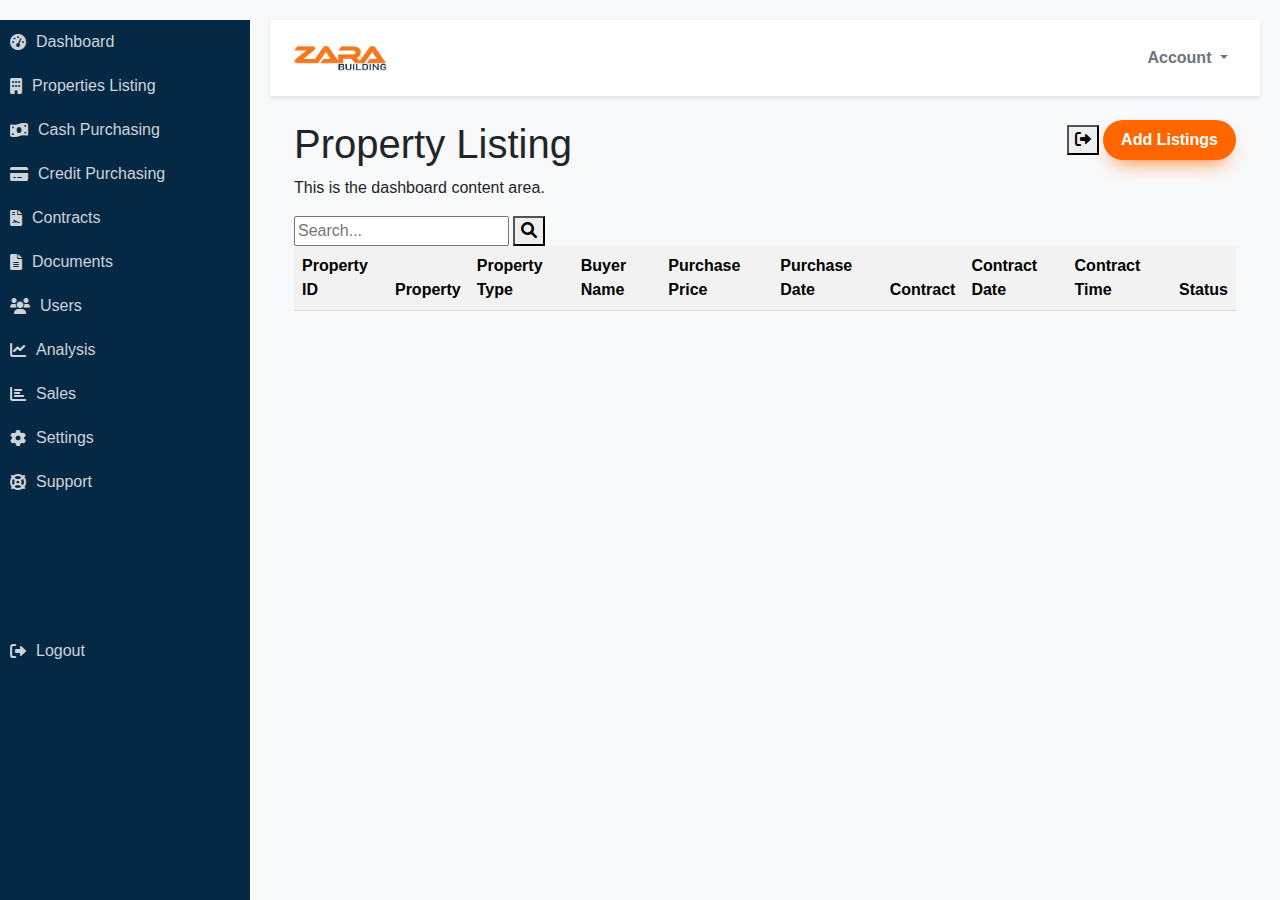
<file: cash-purchasing.html>
<!DOCTYPE html>
<html lang="en">

<head>
  <meta charset="UTF-8">
  <meta name="viewport" content="width=device-width, initial-scale=1.0">
  <title>Dashboard</title>
  <link href="https://cdn.jsdelivr.net/npm/bootstrap@5.3.0-alpha1/dist/css/bootstrap.min.css" rel="stylesheet">
  <link href="https://cdnjs.cloudflare.com/ajax/libs/font-awesome/6.0.0-beta3/css/all.min.css" rel="stylesheet">
  <link rel="stylesheet" href="css/dashboard.css">

</head>

<body>


  <div class="sidebar">

    <ul class="nav flex-column">

      <li class="nav-item">
        <a class="nav-link active" href="#"><i class="fas fa-tachometer-alt"></i> Dashboard</a>
      </li>
      <li class="nav-item">
        <a class="nav-link" href="property-listing.html"><i class="fas fa-building"></i> Properties Listing</a>
      </li>
      <li class="nav-item">
        <a class="nav-link" href="cash-purchasing.html"><i class="fas fa-money-bill-wave"></i> Cash Purchasing</a>
      </li>

      <li class="nav-item">
        <a class="nav-link" href="cradit-purchasing.html"><i class="fas fa-credit-card"></i> Credit Purchasing</a>
      </li>
      <li class="nav-item">
        <a class="nav-link" href="contracts.html"><i class="fas fa-file-contract"></i> Contracts</a>
      </li>
      <li class="nav-item">
        <a class="nav-link" href="document.html"><i class="fas fa-file-alt"></i> Documents</a>
      </li>
      <li class="nav-item">
        <a class="nav-link" href="user.html"><i class="fas fa-users"></i> Users</a>
      </li>
      <li class="nav-item">
        <a class="nav-link" href="#"><i class="fas fa-chart-line"></i> Analysis</a>
      </li>
      <li class="nav-item">
        <a class="nav-link" href="#"><i class="fas fa-chart-bar"></i> Sales</a>
      </li>
      <li class="nav-item">
        <a class="nav-link" href="#"><i class="fas fa-cog"></i> Settings</a>
      </li>
      <li class="nav-item">
        <a class="nav-link" href="#"><i class="fas fa-life-ring"></i> Support</a>
      </li>
      <li class="nav-item logout">
        <a class="nav-link" href="#"><i class="fas fa-sign-out-alt"></i> Logout</a>
      </li>
    </ul>
  </div>


  <div class="dashboard-content">

    <header class="header">
      <div class="header-logo">
        <img src="assets/images/logo.png" alt="Logo">
      </div>
      <div class="dropdown">
        <button class="btn dropdown-toggle" type="button" id="dropdownMenuButton" data-bs-toggle="dropdown"
          aria-expanded="false">
          Account
        </button>
        <ul class="dropdown-menu" aria-labelledby="dropdownMenuButton">
          <li><a class="dropdown-item" href="#">Account 1</a></li>
          <li><a class="dropdown-item" href="#">Account 2</a></li>
          <li><a class="dropdown-item" href="#">Account 3</a></li>

        </ul>
      </div>
    </header>


    <!-- <div class="container mt-4">
    <h1>Property Listing</h1>
    <p>This is the dashboard content area.</p>
    
  </div> -->
    <div class="container mt-4">
      <!-- <nav class="navbar navbar-expand-lg navbar-light bg-light">
        <div class="container-fluid">
        
          <button class="navbar-toggler" type="button" data-bs-toggle="collapse" data-bs-target="#navbarNav"
            aria-controls="navbarNav" aria-expanded="false" aria-label="Toggle navigation">
            <span class="navbar-toggler-icon"></span>
          </button>
          <div class="collapse navbar-collapse" id="navbarNav">
            <ul class="navbar-nav">
              <li class="nav-item">
                <a class="nav-link" href="#">Home</a>
              </li>
              <li class="nav-item">
                <a class="nav-link" href="#">ADU</a>
              </li>
              <li class="nav-item">
                <a class="nav-link" href="#">Garden Rooms</a>
              </li>
              <li class="nav-item">
                <a class="nav-link" href="#">Resorts</a>
              </li>
            </ul>
          </div>
        </div>
      </nav> -->

      <div class="container mt-4">
        <div class="upper-portion-e" style="display: flex; flex-direction: row; justify-content: space-between;">
          <div class="upper-portion-e-text">
        <h1>Property Listing</h1>
        <p>This is the dashboard content area.</p>
      </div>
        <!-- list button  -->
        <div class="buttons-container">
          <button class="exit-button"><i class="fas fa-sign-out-alt"></i></button>
          <button class="button-34">Add Listings</button>
        </div>
        </div>
        <div class="search-icon-area">
          <div class="search-container">
            <input type="text" id="search-input" class="search-input" placeholder="Search...">
            <button id="search-btn" class="search-btn"><i class="fas fa-search"></i></button>
          </div>
          
        </div>
        <!-- <nav class="navbar navbar-expand-lg navbar-light bg-light">
          <div class="container-fluid">
            <button class="navbar-toggler" type="button" data-bs-toggle="collapse" data-bs-target="#navbarNav"
              aria-controls="navbarNav" aria-expanded="false" aria-label="Toggle navigation">
              <span class="navbar-toggler-icon"></span>
            </button>
            <div class="collapse navbar-collapse" id="navbarNav">
              <ul class="navbar-nav">
                <li class="nav-item">
                  <a class="nav-link" href="#">Home</a>
                </li>
                <li class="nav-item">
                  <a class="nav-link" href="#">ADU</a>
                </li>
                <li class="nav-item">
                  <a class="nav-link" href="#">Garden Rooms</a>
                </li>
                <li class="nav-item">
                  <a class="nav-link" href="#">Resorts</a>
                </li>
              </ul>
            </div>
          </div>
        </nav> -->
        <table class="table">
          <thead>
            <tr>
              <th>Property ID</th>
              <th>Property</th>
              <th>Property Type</th>
              <th>Buyer Name</th>
              <th>Purchase Price</th>
              <th>Purchase Date</th>
              <th>Contract</th>
              <th>Contract Date</th>
              <th>Contract Time</th>
              <th>Status</th>



            </tr>
          </thead>
          <!-- <tbody>
        <tr>
          <td>1</td>
          <td>Property A</td>
          <td>City X</td>
          <td>$100,000</td>
        </tr>
        <tr>
          <td>2</td>
          <td>Property B</td>
          <td>City Y</td>
          <td>$150,000</td>
        </tr>
       
      </tbody> -->
        </table>
      </div>

    </div>


    <script src="https://cdn.jsdelivr.net/npm/bootstrap@5.3.0-alpha1/dist/js/bootstrap.bundle.min.js"></script>
    <script>
      document.getElementById("search-btn").addEventListener("click", function() {
  var searchTerm = document.getElementById("search-input").value;
  // You can implement your search logic here, such as fetching search results, etc.
  console.log("Searching for:", searchTerm);
});


    </script>
</body>

</html>
</file>
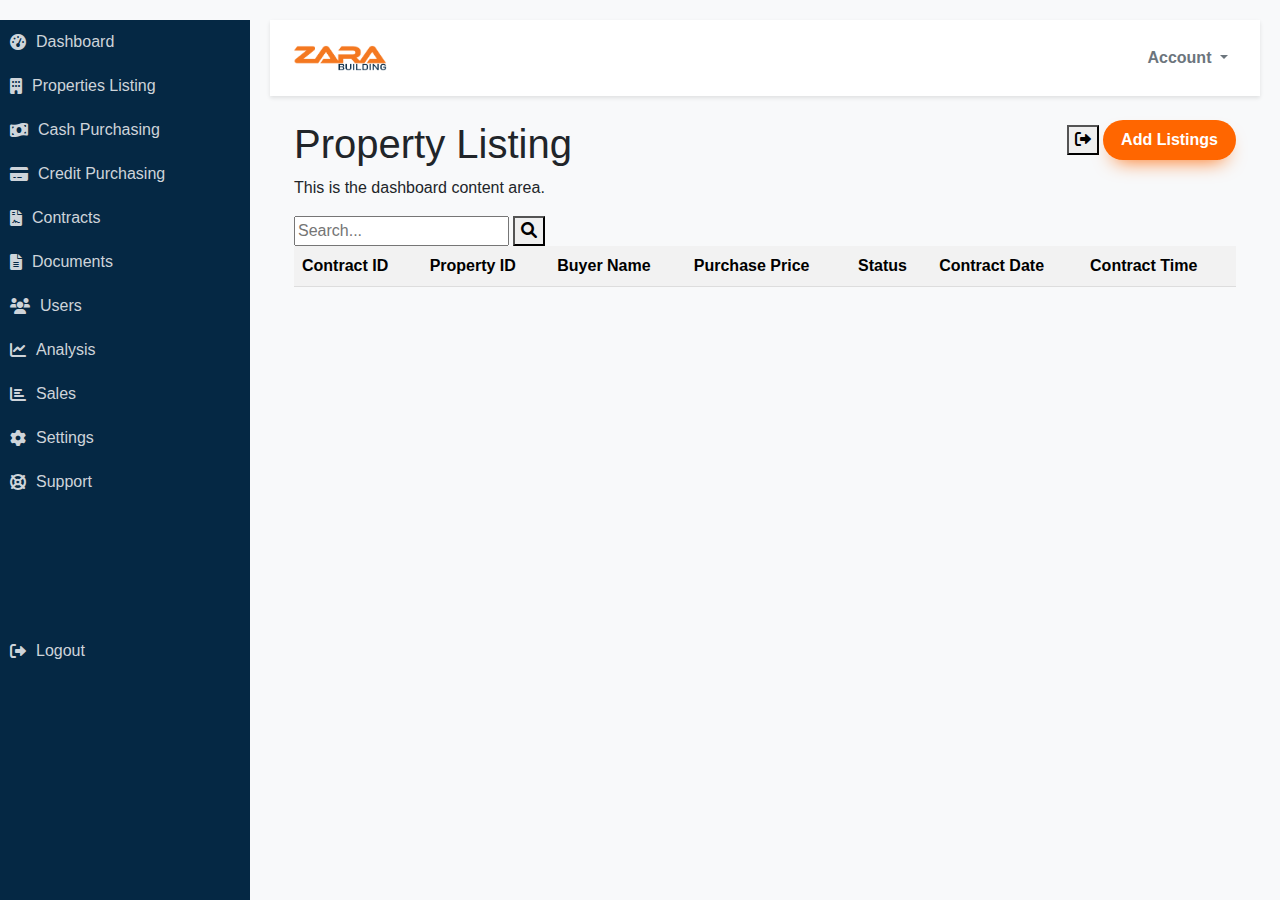
<file: contracts.html>
<!DOCTYPE html>
<html lang="en">

<head>
  <meta charset="UTF-8">
  <meta name="viewport" content="width=device-width, initial-scale=1.0">
  <title>Dashboard</title>
  <link href="https://cdn.jsdelivr.net/npm/bootstrap@5.3.0-alpha1/dist/css/bootstrap.min.css" rel="stylesheet">
  <link href="https://cdnjs.cloudflare.com/ajax/libs/font-awesome/6.0.0-beta3/css/all.min.css" rel="stylesheet">
  <link rel="stylesheet" href="css/dashboard.css">

</head>

<body>


  <div class="sidebar">

    <ul class="nav flex-column">

      <li class="nav-item">
        <a class="nav-link active" href="#"><i class="fas fa-tachometer-alt"></i> Dashboard</a>
      </li>
      <li class="nav-item">
        <a class="nav-link" href="property-listing.html"><i class="fas fa-building"></i> Properties Listing</a>
      </li>
      <li class="nav-item">
        <a class="nav-link" href="cash-purchasing.html"><i class="fas fa-money-bill-wave"></i> Cash Purchasing</a>
      </li>

      <li class="nav-item">
        <a class="nav-link" href="cradit-purchasing.html"><i class="fas fa-credit-card"></i> Credit Purchasing</a>
      </li>
      <li class="nav-item">
        <a class="nav-link" href="contracts.html"><i class="fas fa-file-contract"></i> Contracts</a>
      </li>
      <li class="nav-item">
        <a class="nav-link" href="document.html"><i class="fas fa-file-alt"></i> Documents</a>
      </li>
      <li class="nav-item">
        <a class="nav-link" href="user.html"><i class="fas fa-users"></i> Users</a>
      </li>
      <li class="nav-item">
        <a class="nav-link" href="#"><i class="fas fa-chart-line"></i> Analysis</a>
      </li>
      <li class="nav-item">
        <a class="nav-link" href="#"><i class="fas fa-chart-bar"></i> Sales</a>
      </li>
      <li class="nav-item">
        <a class="nav-link" href="#"><i class="fas fa-cog"></i> Settings</a>
      </li>
      <li class="nav-item">
        <a class="nav-link" href="#"><i class="fas fa-life-ring"></i> Support</a>
      </li>
      <li class="nav-item logout">
        <a class="nav-link" href="#"><i class="fas fa-sign-out-alt"></i> Logout</a>
      </li>
    </ul>
  </div>


  <div class="dashboard-content">

    <header class="header">
      <div class="header-logo">
        <img src="assets/images/logo.png" alt="Logo">
      </div>
      <div class="dropdown">
        <button class="btn dropdown-toggle" type="button" id="dropdownMenuButton" data-bs-toggle="dropdown"
          aria-expanded="false">
          Account
        </button>
        <ul class="dropdown-menu" aria-labelledby="dropdownMenuButton">
          <li><a class="dropdown-item" href="#">Account 1</a></li>
          <li><a class="dropdown-item" href="#">Account 2</a></li>
          <li><a class="dropdown-item" href="#">Account 3</a></li>

        </ul>
      </div>
    </header>


    <!-- <div class="container mt-4">
    <h1>Property Listing</h1>
    <p>This is the dashboard content area.</p>
    
  </div> -->
    <div class="container mt-4">
      <!-- <nav class="navbar navbar-expand-lg navbar-light bg-light">
        <div class="container-fluid">
        
          <button class="navbar-toggler" type="button" data-bs-toggle="collapse" data-bs-target="#navbarNav"
            aria-controls="navbarNav" aria-expanded="false" aria-label="Toggle navigation">
            <span class="navbar-toggler-icon"></span>
          </button>
          <div class="collapse navbar-collapse" id="navbarNav">
            <ul class="navbar-nav">
              <li class="nav-item">
                <a class="nav-link" href="#">Home</a>
              </li>
              <li class="nav-item">
                <a class="nav-link" href="#">ADU</a>
              </li>
              <li class="nav-item">
                <a class="nav-link" href="#">Garden Rooms</a>
              </li>
              <li class="nav-item">
                <a class="nav-link" href="#">Resorts</a>
              </li>
            </ul>
          </div>
        </div>
      </nav> -->

      <div class="container mt-4">
        <div class="upper-portion-e" style="display: flex; flex-direction: row; justify-content: space-between;">
          <div class="upper-portion-e-text">
        <h1>Property Listing</h1>
        <p>This is the dashboard content area.</p>
      </div>
        <!-- list button  -->
        <div class="buttons-container">
          <button class="exit-button"><i class="fas fa-sign-out-alt"></i></button>
          <button class="button-34">Add Listings</button>
        </div>
        </div>
        <div class="search-icon-area">
          <div class="search-container">
            <input type="text" id="search-input" class="search-input" placeholder="Search...">
            <button id="search-btn" class="search-btn"><i class="fas fa-search"></i></button>
          </div>
          
        </div>
        <!-- <nav class="navbar navbar-expand-lg navbar-light bg-light">
          <div class="container-fluid">
            <button class="navbar-toggler" type="button" data-bs-toggle="collapse" data-bs-target="#navbarNav"
              aria-controls="navbarNav" aria-expanded="false" aria-label="Toggle navigation">
              <span class="navbar-toggler-icon"></span>
            </button>
            <div class="collapse navbar-collapse" id="navbarNav">
              <ul class="navbar-nav">
                <li class="nav-item">
                  <a class="nav-link" href="#">Home</a>
                </li>
                <li class="nav-item">
                  <a class="nav-link" href="#">ADU</a>
                </li>
                <li class="nav-item">
                  <a class="nav-link" href="#">Garden Rooms</a>
                </li>
                <li class="nav-item">
                  <a class="nav-link" href="#">Resorts</a>
                </li>
              </ul>
            </div>
          </div>
        </nav> -->
        <table class="table">
          <thead>
            <tr>
              <th>Contract ID</th>
              <th>Property ID</th>
              <th>Buyer Name</th>
              <th>Purchase Price</th>
              <th>Status</th>
              <th>Contract Date</th>
              <th>Contract Time</th>


            </tr>
          </thead>
          <!-- <tbody>
        <tr>
          <td>1</td>
          <td>Property A</td>
          <td>City X</td>
          <td>$100,000</td>
        </tr>
        <tr>
          <td>2</td>
          <td>Property B</td>
          <td>City Y</td>
          <td>$150,000</td>
        </tr>
       
      </tbody> -->
        </table>
      </div>

    </div>


    <script src="https://cdn.jsdelivr.net/npm/bootstrap@5.3.0-alpha1/dist/js/bootstrap.bundle.min.js"></script>
    <script>
      document.getElementById("search-btn").addEventListener("click", function() {
  var searchTerm = document.getElementById("search-input").value;
  // You can implement your search logic here, such as fetching search results, etc.
  console.log("Searching for:", searchTerm);
});


    </script>
</body>

</html>
</file>
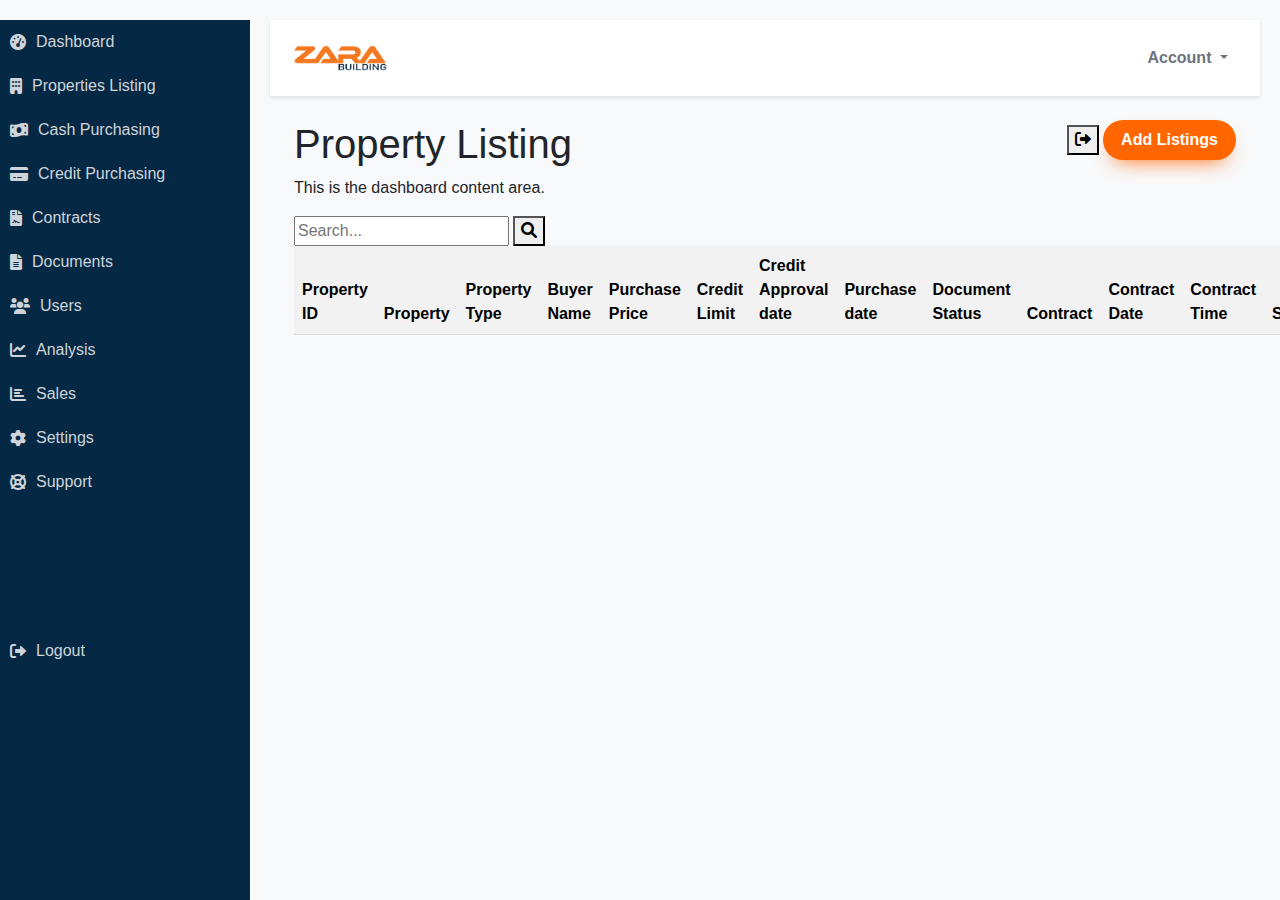
<file: cradit-purchasing.html>
<!DOCTYPE html>
<html lang="en">

<head>
  <meta charset="UTF-8">
  <meta name="viewport" content="width=device-width, initial-scale=1.0">
  <title>Dashboard</title>
  <link href="https://cdn.jsdelivr.net/npm/bootstrap@5.3.0-alpha1/dist/css/bootstrap.min.css" rel="stylesheet">
  <link href="https://cdnjs.cloudflare.com/ajax/libs/font-awesome/6.0.0-beta3/css/all.min.css" rel="stylesheet">
  <link rel="stylesheet" href="css/dashboard.css">

</head>

<body>


  <div class="sidebar">

    <ul class="nav flex-column">

      <li class="nav-item">
        <a class="nav-link active" href="#"><i class="fas fa-tachometer-alt"></i> Dashboard</a>
      </li>
      <li class="nav-item">
        <a class="nav-link" href="property-listing.html"><i class="fas fa-building"></i> Properties Listing</a>
      </li>
      <li class="nav-item">
        <a class="nav-link" href="cash-purchasing.html"><i class="fas fa-money-bill-wave"></i> Cash Purchasing</a>
      </li>

      <li class="nav-item">
        <a class="nav-link" href="cradit-purchasing.html"><i class="fas fa-credit-card"></i> Credit Purchasing</a>
      </li>
      <li class="nav-item">
        <a class="nav-link" href="contracts.html"><i class="fas fa-file-contract"></i> Contracts</a>
      </li>
      <li class="nav-item">
        <a class="nav-link" href="document.html"><i class="fas fa-file-alt"></i> Documents</a>
      </li>
      <li class="nav-item">
        <a class="nav-link" href="user.html"><i class="fas fa-users"></i> Users</a>
      </li>
      <li class="nav-item">
        <a class="nav-link" href="#"><i class="fas fa-chart-line"></i> Analysis</a>
      </li>
      <li class="nav-item">
        <a class="nav-link" href="#"><i class="fas fa-chart-bar"></i> Sales</a>
      </li>
      <li class="nav-item">
        <a class="nav-link" href="#"><i class="fas fa-cog"></i> Settings</a>
      </li>
      <li class="nav-item">
        <a class="nav-link" href="#"><i class="fas fa-life-ring"></i> Support</a>
      </li>
      <li class="nav-item logout">
        <a class="nav-link" href="#"><i class="fas fa-sign-out-alt"></i> Logout</a>
      </li>
    </ul>
  </div>


  <div class="dashboard-content">

    <header class="header">
      <div class="header-logo">
        <img src="assets/images/logo.png" alt="Logo">
      </div>
      <div class="dropdown">
        <button class="btn dropdown-toggle" type="button" id="dropdownMenuButton" data-bs-toggle="dropdown"
          aria-expanded="false">
          Account
        </button>
        <ul class="dropdown-menu" aria-labelledby="dropdownMenuButton">
          <li><a class="dropdown-item" href="#">Account 1</a></li>
          <li><a class="dropdown-item" href="#">Account 2</a></li>
          <li><a class="dropdown-item" href="#">Account 3</a></li>

        </ul>
      </div>
    </header>


    <!-- <div class="container mt-4">
    <h1>Property Listing</h1>
    <p>This is the dashboard content area.</p>
    
  </div> -->
    <div class="container mt-4">
      <!-- <nav class="navbar navbar-expand-lg navbar-light bg-light">
        <div class="container-fluid">
        
          <button class="navbar-toggler" type="button" data-bs-toggle="collapse" data-bs-target="#navbarNav"
            aria-controls="navbarNav" aria-expanded="false" aria-label="Toggle navigation">
            <span class="navbar-toggler-icon"></span>
          </button>
          <div class="collapse navbar-collapse" id="navbarNav">
            <ul class="navbar-nav">
              <li class="nav-item">
                <a class="nav-link" href="#">Home</a>
              </li>
              <li class="nav-item">
                <a class="nav-link" href="#">ADU</a>
              </li>
              <li class="nav-item">
                <a class="nav-link" href="#">Garden Rooms</a>
              </li>
              <li class="nav-item">
                <a class="nav-link" href="#">Resorts</a>
              </li>
            </ul>
          </div>
        </div>
      </nav> -->

      <div class="container mt-4">
        <div class="upper-portion-e" style="display: flex; flex-direction: row; justify-content: space-between;">
          <div class="upper-portion-e-text">
        <h1>Property Listing</h1>
        <p>This is the dashboard content area.</p>
      </div>
        <!-- list button  -->
        <div class="buttons-container">
          <button class="exit-button"><i class="fas fa-sign-out-alt"></i></button>
          <button class="button-34">Add Listings</button>
        </div>
        </div>
        <div class="search-icon-area">
          <div class="search-container">
            <input type="text" id="search-input" class="search-input" placeholder="Search...">
            <button id="search-btn" class="search-btn"><i class="fas fa-search"></i></button>
          </div>
          
        </div>
        <!-- <nav class="navbar navbar-expand-lg navbar-light bg-light">
          <div class="container-fluid">
            <button class="navbar-toggler" type="button" data-bs-toggle="collapse" data-bs-target="#navbarNav"
              aria-controls="navbarNav" aria-expanded="false" aria-label="Toggle navigation">
              <span class="navbar-toggler-icon"></span>
            </button>
            <div class="collapse navbar-collapse" id="navbarNav">
              <ul class="navbar-nav">
                <li class="nav-item">
                  <a class="nav-link" href="#">Home</a>
                </li>
                <li class="nav-item">
                  <a class="nav-link" href="#">ADU</a>
                </li>
                <li class="nav-item">
                  <a class="nav-link" href="#">Garden Rooms</a>
                </li>
                <li class="nav-item">
                  <a class="nav-link" href="#">Resorts</a>
                </li>
              </ul>
            </div>
          </div>
        </nav> -->
        <table class="table">
          <thead>
            <tr>
              <th>Property ID</th>
              <th>Property</th>
              <th>Property Type</th>
              <th>Buyer Name</th>
              <th>Purchase Price</th>
              <th>Credit Limit</th>
              <th>Credit Approval date</th>
              <th>Purchase date</th>
              <th>Document Status</th>
              <th>Contract</th>
              <th>Contract Date</th>
              <th>Contract Time</th>
              <th>Status</th>



            </tr>
          </thead>
          <!-- <tbody>
        <tr>
          <td>1</td>
          <td>Property A</td>
          <td>City X</td>
          <td>$100,000</td>
        </tr>
        <tr>
          <td>2</td>
          <td>Property B</td>
          <td>City Y</td>
          <td>$150,000</td>
        </tr>
       
      </tbody> -->
        </table>
      </div>

    </div>


    <script src="https://cdn.jsdelivr.net/npm/bootstrap@5.3.0-alpha1/dist/js/bootstrap.bundle.min.js"></script>
    <script>
      document.getElementById("search-btn").addEventListener("click", function() {
  var searchTerm = document.getElementById("search-input").value;
  // You can implement your search logic here, such as fetching search results, etc.
  console.log("Searching for:", searchTerm);
});


    </script>
</body>

</html>
</file>
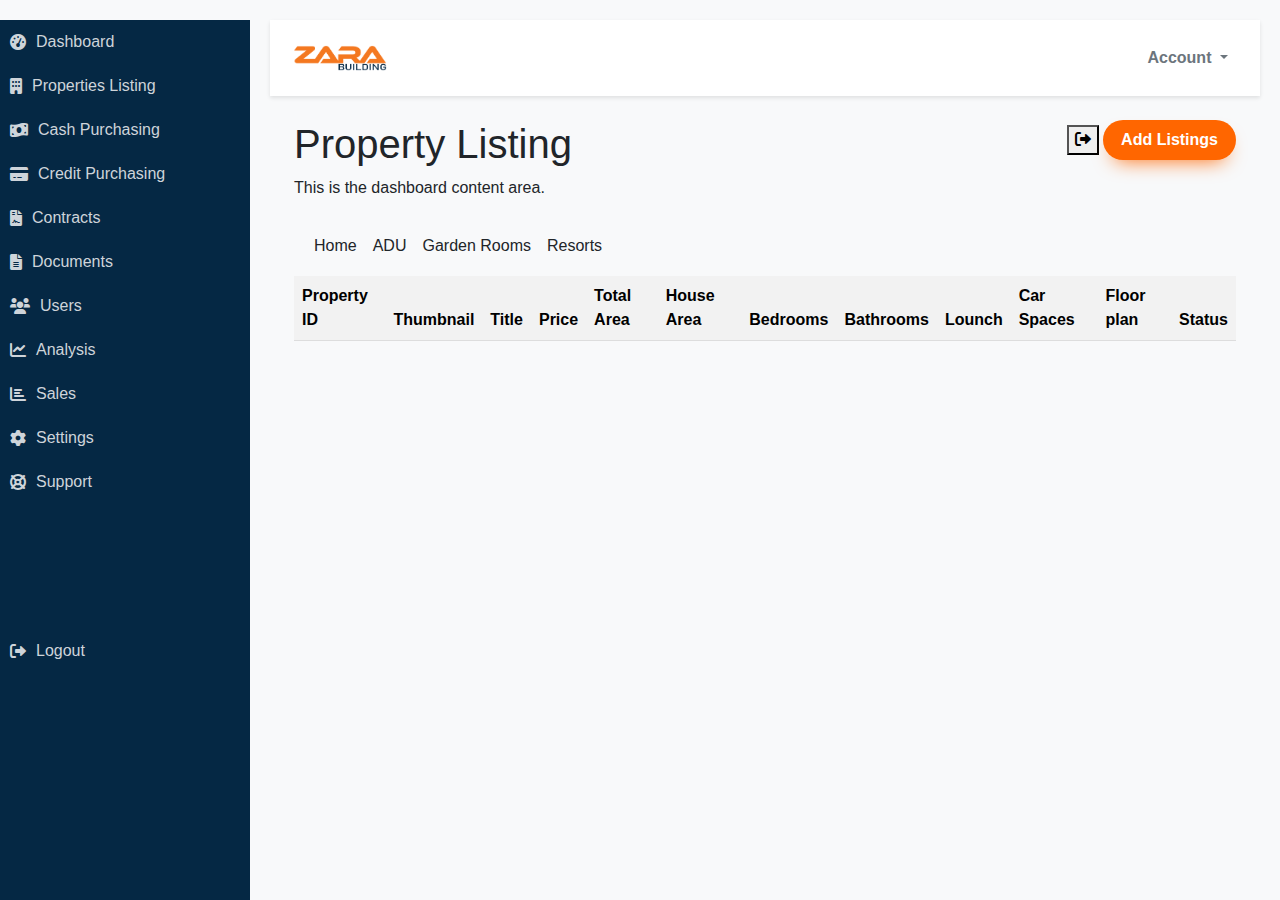
<file: dashboard.html>
<!DOCTYPE html>
<html lang="en">

<head>
  <meta charset="UTF-8">
  <meta name="viewport" content="width=device-width, initial-scale=1.0">
  <title>Dashboard</title>
  <link href="https://cdn.jsdelivr.net/npm/bootstrap@5.3.0-alpha1/dist/css/bootstrap.min.css" rel="stylesheet">
  <link href="https://cdnjs.cloudflare.com/ajax/libs/font-awesome/6.0.0-beta3/css/all.min.css" rel="stylesheet">
  <link rel="stylesheet" href="css/dashboard.css">

</head>

<body>


  <div class="sidebar">

    <ul class="nav flex-column">

      <li class="nav-item">
        <a class="nav-link active" href="#"><i class="fas fa-tachometer-alt"></i> Dashboard</a>
      </li>
      <li class="nav-item">
        <a class="nav-link" href="#"><i class="fas fa-building"></i> Properties Listing</a>
      </li>
      <li class="nav-item">
        <a class="nav-link" href="#"><i class="fas fa-money-bill-wave"></i> Cash Purchasing</a>
      </li>

      <li class="nav-item">
        <a class="nav-link" href="#"><i class="fas fa-credit-card"></i> Credit Purchasing</a>
      </li>
      <li class="nav-item">
        <a class="nav-link" href="#"><i class="fas fa-file-contract"></i> Contracts</a>
      </li>
      <li class="nav-item">
        <a class="nav-link" href="#"><i class="fas fa-file-alt"></i> Documents</a>
      </li>
      <li class="nav-item">
        <a class="nav-link" href="#"><i class="fas fa-users"></i> Users</a>
      </li>
      <li class="nav-item">
        <a class="nav-link" href="#"><i class="fas fa-chart-line"></i> Analysis</a>
      </li>
      <li class="nav-item">
        <a class="nav-link" href="#"><i class="fas fa-chart-bar"></i> Sales</a>
      </li>
      <li class="nav-item">
        <a class="nav-link" href="#"><i class="fas fa-cog"></i> Settings</a>
      </li>
      <li class="nav-item">
        <a class="nav-link" href="#"><i class="fas fa-life-ring"></i> Support</a>
      </li>
      <li class="nav-item logout">
        <a class="nav-link" href="#"><i class="fas fa-sign-out-alt"></i> Logout</a>
      </li>
    </ul>
  </div>


  <div class="dashboard-content">

    <header class="header">
      <div class="header-logo">
        <img src="assets/images/logo.png" alt="Logo">
      </div>
      <div class="dropdown">
        <button class="btn dropdown-toggle" type="button" id="dropdownMenuButton" data-bs-toggle="dropdown"
          aria-expanded="false">
          Account
        </button>
        <ul class="dropdown-menu" aria-labelledby="dropdownMenuButton">
          <li><a class="dropdown-item" href="#">Account 1</a></li>
          <li><a class="dropdown-item" href="#">Account 2</a></li>
          <li><a class="dropdown-item" href="#">Account 3</a></li>

        </ul>
      </div>
    </header>


    <!-- <div class="container mt-4">
    <h1>Property Listing</h1>
    <p>This is the dashboard content area.</p>
    
  </div> -->
    <div class="container mt-4">
      <!-- <nav class="navbar navbar-expand-lg navbar-light bg-light">
        <div class="container-fluid">
        
          <button class="navbar-toggler" type="button" data-bs-toggle="collapse" data-bs-target="#navbarNav"
            aria-controls="navbarNav" aria-expanded="false" aria-label="Toggle navigation">
            <span class="navbar-toggler-icon"></span>
          </button>
          <div class="collapse navbar-collapse" id="navbarNav">
            <ul class="navbar-nav">
              <li class="nav-item">
                <a class="nav-link" href="#">Home</a>
              </li>
              <li class="nav-item">
                <a class="nav-link" href="#">ADU</a>
              </li>
              <li class="nav-item">
                <a class="nav-link" href="#">Garden Rooms</a>
              </li>
              <li class="nav-item">
                <a class="nav-link" href="#">Resorts</a>
              </li>
            </ul>
          </div>
        </div>
      </nav> -->

      <div class="container mt-4">
        <div class="upper-portion-e" style="display: flex; flex-direction: row; justify-content: space-between;">
          <div class="upper-portion-e-text">
        <h1>Property Listing</h1>
        <p>This is the dashboard content area.</p>
      </div>
        <!-- list button  -->
        <div class="buttons-container">
          <button class="exit-button"><i class="fas fa-sign-out-alt"></i></button>
          <button class="button-34">Add Listings</button>
        </div>
        </div>
        <nav class="navbar navbar-expand-lg navbar-light bg-light">
          <div class="container-fluid">
            <!-- <a class="navbar-brand" href="#">Navbar</a> -->
            <button class="navbar-toggler" type="button" data-bs-toggle="collapse" data-bs-target="#navbarNav"
              aria-controls="navbarNav" aria-expanded="false" aria-label="Toggle navigation">
              <span class="navbar-toggler-icon"></span>
            </button>
            <div class="collapse navbar-collapse" id="navbarNav">
              <ul class="navbar-nav">
                <li class="nav-item">
                  <a class="nav-link" href="#">Home</a>
                </li>
                <li class="nav-item">
                  <a class="nav-link" href="#">ADU</a>
                </li>
                <li class="nav-item">
                  <a class="nav-link" href="#">Garden Rooms</a>
                </li>
                <li class="nav-item">
                  <a class="nav-link" href="#">Resorts</a>
                </li>
              </ul>
            </div>
          </div>
        </nav>
        <table class="table">
          <thead>
            <tr>
              <th>Property ID</th>
              <th>Thumbnail</th>
              <th>Title</th>
              <th>Price</th>
              <th>Total Area</th>
              <th>House Area</th>
              <th>Bedrooms</th>
              <th>Bathrooms</th>
              <th>Lounch</th>
              <th>Car Spaces</th>
              <th>Floor plan</th>
              <th>Status</th>



            </tr>
          </thead>
          <!-- <tbody>
        <tr>
          <td>1</td>
          <td>Property A</td>
          <td>City X</td>
          <td>$100,000</td>
        </tr>
        <tr>
          <td>2</td>
          <td>Property B</td>
          <td>City Y</td>
          <td>$150,000</td>
        </tr>
       
      </tbody> -->
        </table>
      </div>

    </div>


    <script src="https://cdn.jsdelivr.net/npm/bootstrap@5.3.0-alpha1/dist/js/bootstrap.bundle.min.js"></script>
</body>

</html>
</file>
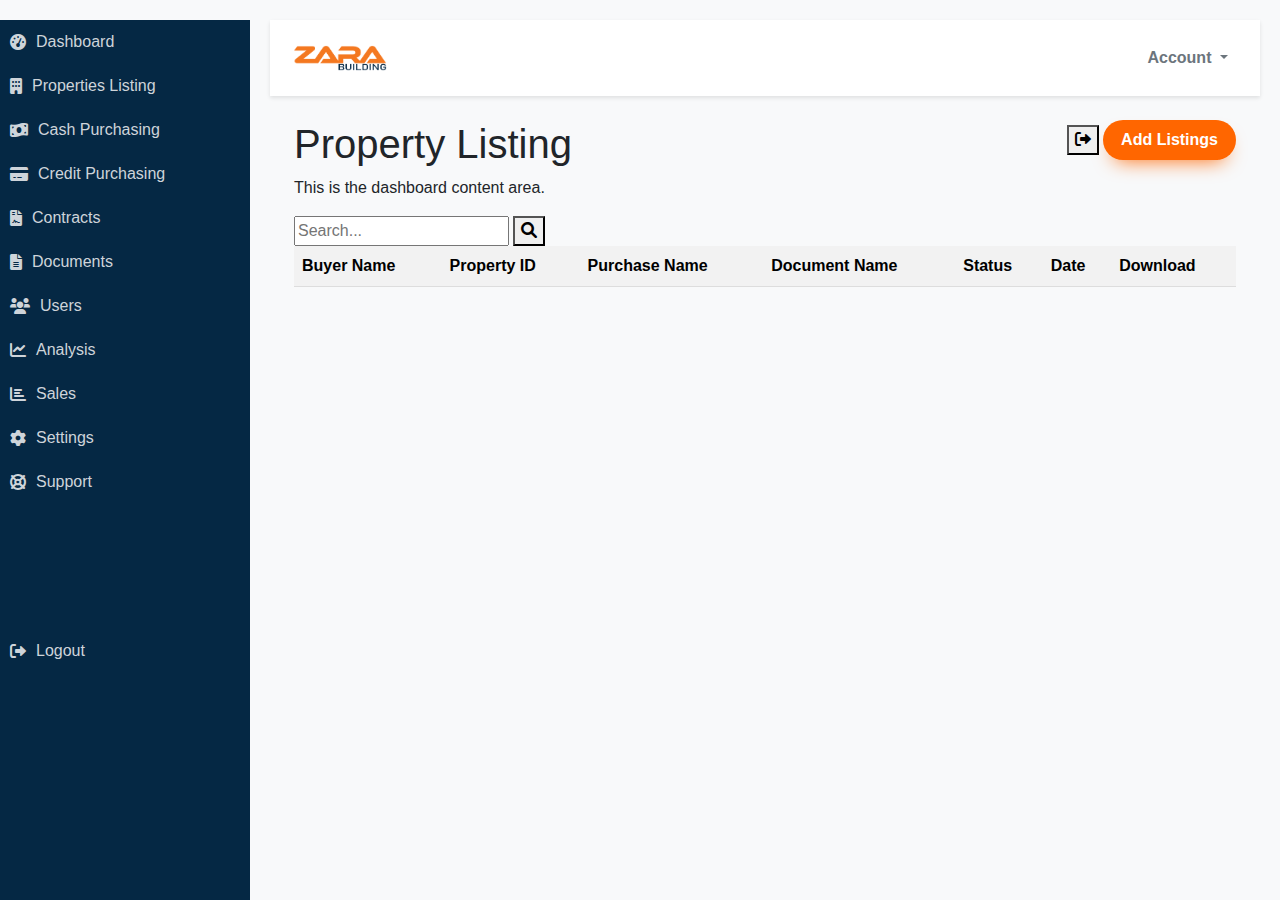
<file: document.html>
<!DOCTYPE html>
<html lang="en">

<head>
  <meta charset="UTF-8">
  <meta name="viewport" content="width=device-width, initial-scale=1.0">
  <title>Dashboard</title>
  <link href="https://cdn.jsdelivr.net/npm/bootstrap@5.3.0-alpha1/dist/css/bootstrap.min.css" rel="stylesheet">
  <link href="https://cdnjs.cloudflare.com/ajax/libs/font-awesome/6.0.0-beta3/css/all.min.css" rel="stylesheet">
  <link rel="stylesheet" href="css/dashboard.css">

</head>

<body>


  <div class="sidebar">

    <ul class="nav flex-column">

      <li class="nav-item">
        <a class="nav-link active" href="#"><i class="fas fa-tachometer-alt"></i> Dashboard</a>
      </li>
      <li class="nav-item">
        <a class="nav-link" href="property-listing.html"><i class="fas fa-building"></i> Properties Listing</a>
      </li>
      <li class="nav-item">
        <a class="nav-link" href="cash-purchasing.html"><i class="fas fa-money-bill-wave"></i> Cash Purchasing</a>
      </li>

      <li class="nav-item">
        <a class="nav-link" href="cradit-purchasing.html"><i class="fas fa-credit-card"></i> Credit Purchasing</a>
      </li>
      <li class="nav-item">
        <a class="nav-link" href="contracts.html"><i class="fas fa-file-contract"></i> Contracts</a>
      </li>
      <li class="nav-item">
        <a class="nav-link" href="document.html"><i class="fas fa-file-alt"></i> Documents</a>
      </li>
      <li class="nav-item">
        <a class="nav-link" href="user.html"><i class="fas fa-users"></i> Users</a>
      </li>
      <li class="nav-item">
        <a class="nav-link" href="#"><i class="fas fa-chart-line"></i> Analysis</a>
      </li>
      <li class="nav-item">
        <a class="nav-link" href="#"><i class="fas fa-chart-bar"></i> Sales</a>
      </li>
      <li class="nav-item">
        <a class="nav-link" href="#"><i class="fas fa-cog"></i> Settings</a>
      </li>
      <li class="nav-item">
        <a class="nav-link" href="#"><i class="fas fa-life-ring"></i> Support</a>
      </li>
      <li class="nav-item logout">
        <a class="nav-link" href="#"><i class="fas fa-sign-out-alt"></i> Logout</a>
      </li>
    </ul>
  </div>


  <div class="dashboard-content">

    <header class="header">
      <div class="header-logo">
        <img src="assets/images/logo.png" alt="Logo">
      </div>
      <div class="dropdown">
        <button class="btn dropdown-toggle" type="button" id="dropdownMenuButton" data-bs-toggle="dropdown"
          aria-expanded="false">
          Account
        </button>
        <ul class="dropdown-menu" aria-labelledby="dropdownMenuButton">
          <li><a class="dropdown-item" href="#">Account 1</a></li>
          <li><a class="dropdown-item" href="#">Account 2</a></li>
          <li><a class="dropdown-item" href="#">Account 3</a></li>

        </ul>
      </div>
    </header>


    <!-- <div class="container mt-4">
    <h1>Property Listing</h1>
    <p>This is the dashboard content area.</p>
    
  </div> -->
    <div class="container mt-4">
      <!-- <nav class="navbar navbar-expand-lg navbar-light bg-light">
        <div class="container-fluid">
        
          <button class="navbar-toggler" type="button" data-bs-toggle="collapse" data-bs-target="#navbarNav"
            aria-controls="navbarNav" aria-expanded="false" aria-label="Toggle navigation">
            <span class="navbar-toggler-icon"></span>
          </button>
          <div class="collapse navbar-collapse" id="navbarNav">
            <ul class="navbar-nav">
              <li class="nav-item">
                <a class="nav-link" href="#">Home</a>
              </li>
              <li class="nav-item">
                <a class="nav-link" href="#">ADU</a>
              </li>
              <li class="nav-item">
                <a class="nav-link" href="#">Garden Rooms</a>
              </li>
              <li class="nav-item">
                <a class="nav-link" href="#">Resorts</a>
              </li>
            </ul>
          </div>
        </div>
      </nav> -->

      <div class="container mt-4">
        <div class="upper-portion-e" style="display: flex; flex-direction: row; justify-content: space-between;">
          <div class="upper-portion-e-text">
        <h1>Property Listing</h1>
        <p>This is the dashboard content area.</p>
      </div>
        <!-- list button  -->
        <div class="buttons-container">
          <button class="exit-button"><i class="fas fa-sign-out-alt"></i></button>
          <button class="button-34">Add Listings</button>
        </div>
        </div>
        <div class="search-icon-area">
          <div class="search-container">
            <input type="text" id="search-input" class="search-input" placeholder="Search...">
            <button id="search-btn" class="search-btn"><i class="fas fa-search"></i></button>
          </div>
          
        </div>
        <!-- <nav class="navbar navbar-expand-lg navbar-light bg-light">
          <div class="container-fluid">
            <button class="navbar-toggler" type="button" data-bs-toggle="collapse" data-bs-target="#navbarNav"
              aria-controls="navbarNav" aria-expanded="false" aria-label="Toggle navigation">
              <span class="navbar-toggler-icon"></span>
            </button>
            <div class="collapse navbar-collapse" id="navbarNav">
              <ul class="navbar-nav">
                <li class="nav-item">
                  <a class="nav-link" href="#">Home</a>
                </li>
                <li class="nav-item">
                  <a class="nav-link" href="#">ADU</a>
                </li>
                <li class="nav-item">
                  <a class="nav-link" href="#">Garden Rooms</a>
                </li>
                <li class="nav-item">
                  <a class="nav-link" href="#">Resorts</a>
                </li>
              </ul>
            </div>
          </div>
        </nav> -->
        <table class="table">
          <thead>
            <tr>
              
              <th>Buyer Name</th>
              <th>Property ID</th>
              <th>Purchase Name</th>
              <th>Document Name</th>
              <th>Status</th>
              <th>Date</th>
              <th>Download</th>

            </tr>
          </thead>
          <!-- <tbody>
        <tr>
          <td>1</td>
          <td>Property A</td>
          <td>City X</td>
          <td>$100,000</td>
        </tr>
        <tr>
          <td>2</td>
          <td>Property B</td>
          <td>City Y</td>
          <td>$150,000</td>
        </tr>
       
      </tbody> -->
        </table>
      </div>

    </div>


    <script src="https://cdn.jsdelivr.net/npm/bootstrap@5.3.0-alpha1/dist/js/bootstrap.bundle.min.js"></script>
    <script>
      document.getElementById("search-btn").addEventListener("click", function() {
  var searchTerm = document.getElementById("search-input").value;
  // You can implement your search logic here, such as fetching search results, etc.
  console.log("Searching for:", searchTerm);
});


    </script>
</body>

</html>
</file>
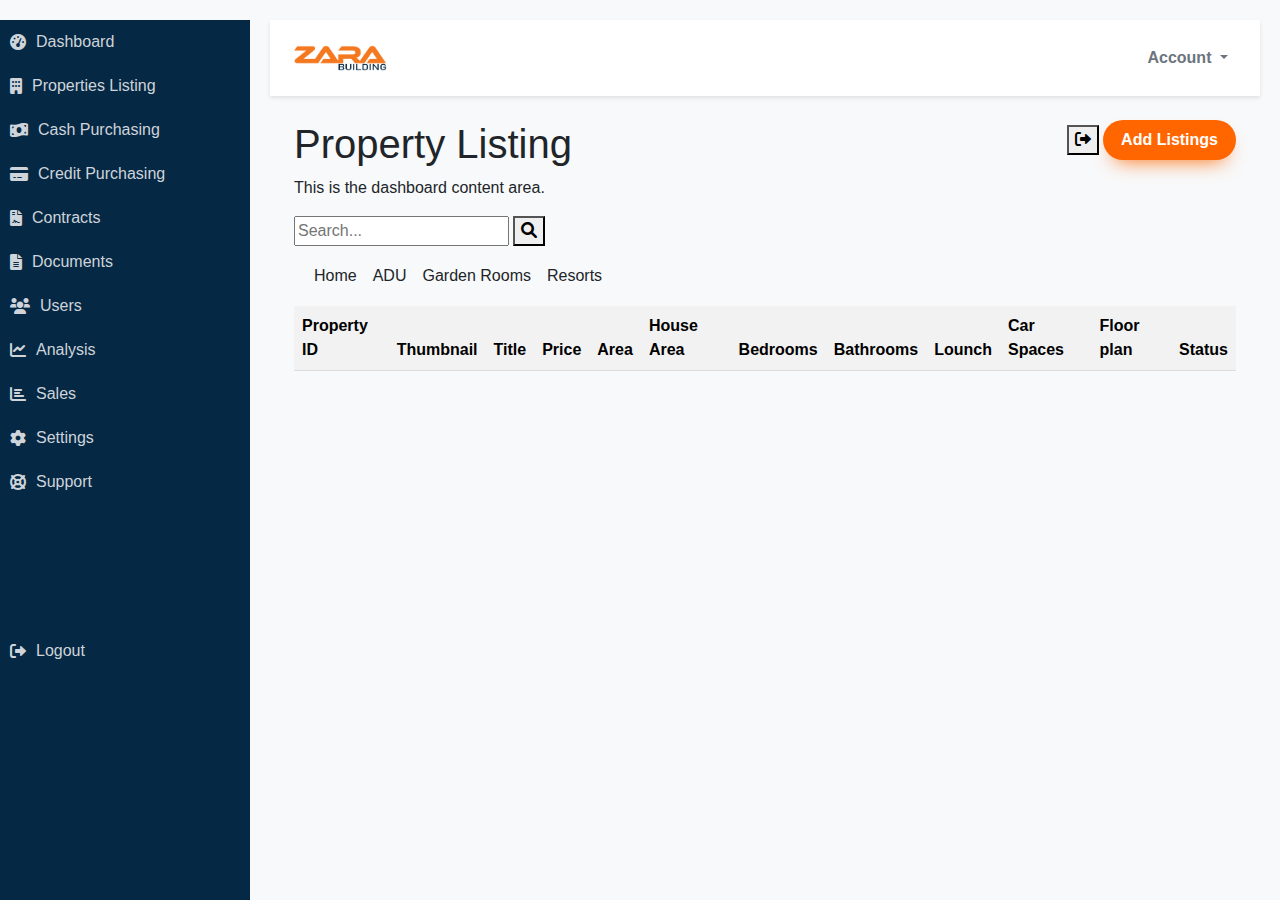
<file: property-listing.html>
<!DOCTYPE html>
<html lang="en">

<head>
  <meta charset="UTF-8">
  <meta name="viewport" content="width=device-width, initial-scale=1.0">
  <title>Dashboard</title>
  <link href="https://cdn.jsdelivr.net/npm/bootstrap@5.3.0-alpha1/dist/css/bootstrap.min.css" rel="stylesheet">
  <link href="https://cdnjs.cloudflare.com/ajax/libs/font-awesome/6.0.0-beta3/css/all.min.css" rel="stylesheet">
  <link rel="stylesheet" href="css/dashboard.css">

</head>

<body>


  <div class="sidebar">

    <ul class="nav flex-column">

      <li class="nav-item">
        <a class="nav-link active" href="#"><i class="fas fa-tachometer-alt"></i> Dashboard</a>
      </li>
      <li class="nav-item">
        <a class="nav-link" href="property-listing.html"><i class="fas fa-building"></i> Properties Listing</a>
      </li>
      <li class="nav-item">
        <a class="nav-link" href="cash-purchasing.html"><i class="fas fa-money-bill-wave"></i> Cash Purchasing</a>
      </li>

      <li class="nav-item">
        <a class="nav-link" href="cradit-purchasing.html"><i class="fas fa-credit-card"></i> Credit Purchasing</a>
      </li>
      <li class="nav-item">
        <a class="nav-link" href="contracts.html"><i class="fas fa-file-contract"></i> Contracts</a>
      </li>
      <li class="nav-item">
        <a class="nav-link" href="document.html"><i class="fas fa-file-alt"></i> Documents</a>
      </li>
      <li class="nav-item">
        <a class="nav-link" href="user.html"><i class="fas fa-users"></i> Users</a>
      </li>
      <li class="nav-item">
        <a class="nav-link" href="#"><i class="fas fa-chart-line"></i> Analysis</a>
      </li>
      <li class="nav-item">
        <a class="nav-link" href="#"><i class="fas fa-chart-bar"></i> Sales</a>
      </li>
      <li class="nav-item">
        <a class="nav-link" href="#"><i class="fas fa-cog"></i> Settings</a>
      </li>
      <li class="nav-item">
        <a class="nav-link" href="#"><i class="fas fa-life-ring"></i> Support</a>
      </li>
      <li class="nav-item logout">
        <a class="nav-link" href="#"><i class="fas fa-sign-out-alt"></i> Logout</a>
      </li>
    </ul>
  </div>


  <div class="dashboard-content">

    <header class="header">
      <div class="header-logo">
        <img src="assets/images/logo.png" alt="Logo">
      </div>
      <div class="dropdown">
        <button class="btn dropdown-toggle" type="button" id="dropdownMenuButton" data-bs-toggle="dropdown"
          aria-expanded="false">
          Account
        </button>
        <ul class="dropdown-menu" aria-labelledby="dropdownMenuButton">
          <li><a class="dropdown-item" href="#">Account 1</a></li>
          <li><a class="dropdown-item" href="#">Account 2</a></li>
          <li><a class="dropdown-item" href="#">Account 3</a></li>

        </ul>
      </div>
    </header>


    <!-- <div class="container mt-4">
    <h1>Property Listing</h1>
    <p>This is the dashboard content area.</p>
    
  </div> -->
    <div class="container mt-4">
      <!-- <nav class="navbar navbar-expand-lg navbar-light bg-light">
        <div class="container-fluid">
        
          <button class="navbar-toggler" type="button" data-bs-toggle="collapse" data-bs-target="#navbarNav"
            aria-controls="navbarNav" aria-expanded="false" aria-label="Toggle navigation">
            <span class="navbar-toggler-icon"></span>
          </button>
          <div class="collapse navbar-collapse" id="navbarNav">
            <ul class="navbar-nav">
              <li class="nav-item">
                <a class="nav-link" href="#">Home</a>
              </li>
              <li class="nav-item">
                <a class="nav-link" href="#">ADU</a>
              </li>
              <li class="nav-item">
                <a class="nav-link" href="#">Garden Rooms</a>
              </li>
              <li class="nav-item">
                <a class="nav-link" href="#">Resorts</a>
              </li>
            </ul>
          </div>
        </div>
      </nav> -->

      <div class="container mt-4">
        <div class="upper-portion-e" style="display: flex; flex-direction: row; justify-content: space-between;">
          <div class="upper-portion-e-text">
        <h1>Property Listing</h1>
        <p>This is the dashboard content area.</p>
      </div>
        <!-- list button  -->
        <div class="buttons-container">
          <button class="exit-button"><i class="fas fa-sign-out-alt"></i></button>
          <button class="button-34">Add Listings</button>
        </div>
        </div>
        <div class="search-icon-area">
          <div class="search-container">
            <input type="text" id="search-input" class="search-input" placeholder="Search...">
            <button id="search-btn" class="search-btn"><i class="fas fa-search"></i></button>
          </div>
          
        </div>
        <nav class="navbar navbar-expand-lg navbar-light bg-light">
          <div class="container-fluid">
            <!-- <a class="navbar-brand" href="#">Navbar</a> -->
            <button class="navbar-toggler" type="button" data-bs-toggle="collapse" data-bs-target="#navbarNav"
              aria-controls="navbarNav" aria-expanded="false" aria-label="Toggle navigation">
              <span class="navbar-toggler-icon"></span>
            </button>
            <div class="collapse navbar-collapse" id="navbarNav">
              <ul class="navbar-nav">
                <li class="nav-item">
                  <a class="nav-link" href="property-listing.html">Home</a>
                </li>
                <li class="nav-item">
                  <a class="nav-link" href="propertylisting-adu.html">ADU</a>
                </li>
                <li class="nav-item">
                  <a class="nav-link" href="propertylisting-gardenroom.html">Garden Rooms</a>
                </li>
                <li class="nav-item">
                  <a class="nav-link" href="propertylisting-resort.html">Resorts</a>
                </li>
              </ul>
            </div>
          </div>
        </nav>
        <table class="table">
          <thead>
            <tr>
              <th>Property ID</th>
              <th>Thumbnail</th>
              <th>Title</th>
              <th>Price</th>
              <th>Area</th>
              <th>House Area</th>
              <th>Bedrooms</th>
              <th>Bathrooms</th>
              <th>Lounch</th>
              <th>Car Spaces</th>
              <th>Floor plan</th>
              <th>Status</th>



            </tr>
          </thead>
          <!-- <tbody>
        <tr>
          <td>1</td>
          <td>Property A</td>
          <td>City X</td>
          <td>$100,000</td>
        </tr>
        <tr>
          <td>2</td>
          <td>Property B</td>
          <td>City Y</td>
          <td>$150,000</td>
        </tr>
       
      </tbody> -->
        </table>
      </div>

    </div>


    <script src="https://cdn.jsdelivr.net/npm/bootstrap@5.3.0-alpha1/dist/js/bootstrap.bundle.min.js"></script>
    <script>
      document.getElementById("search-btn").addEventListener("click", function() {
  var searchTerm = document.getElementById("search-input").value;
  // You can implement your search logic here, such as fetching search results, etc.
  console.log("Searching for:", searchTerm);
});


    </script>
</body>

</html>
</file>
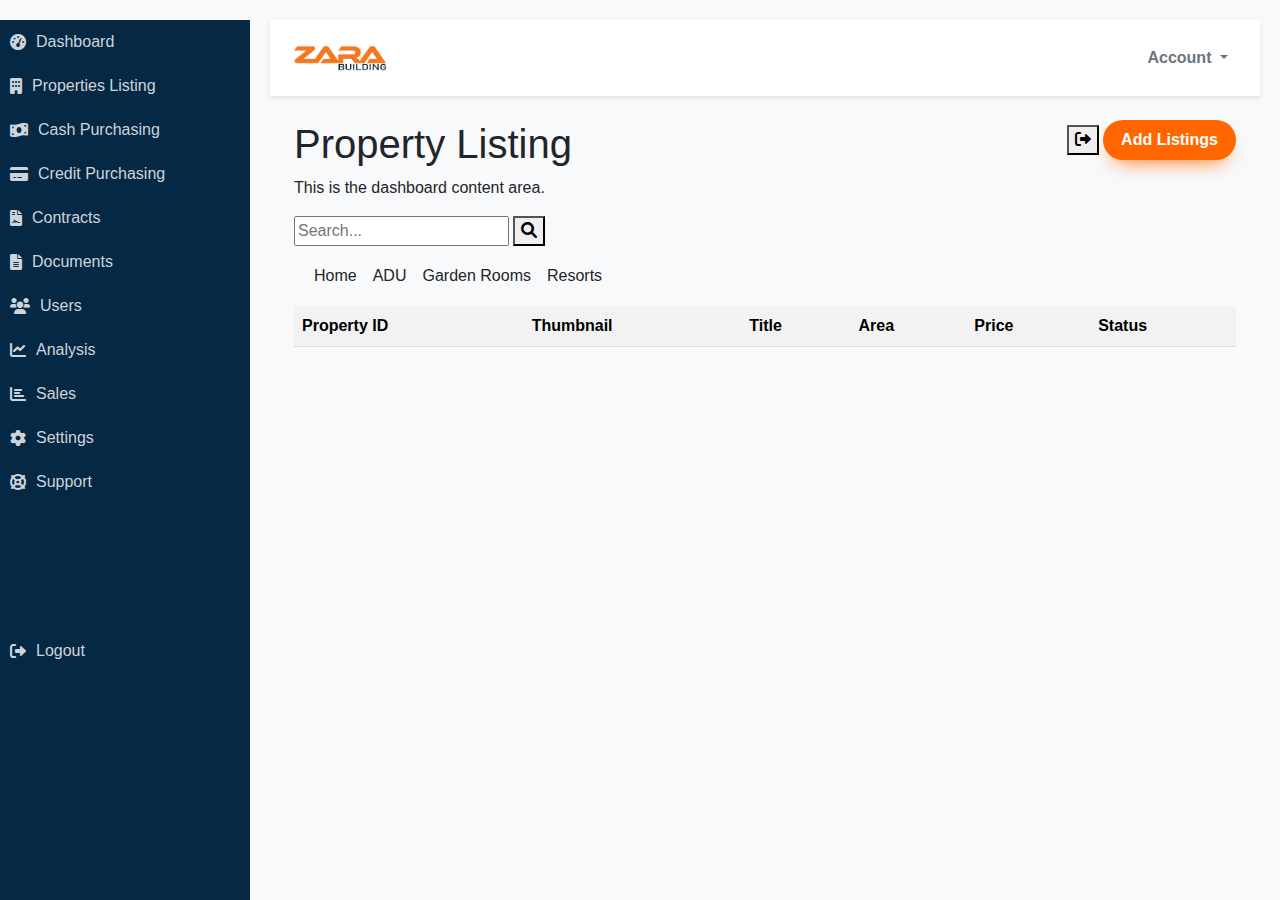
<file: propertylisting-adu.html>
<!DOCTYPE html>
<html lang="en">

<head>
  <meta charset="UTF-8">
  <meta name="viewport" content="width=device-width, initial-scale=1.0">
  <title>Dashboard</title>
  <link href="https://cdn.jsdelivr.net/npm/bootstrap@5.3.0-alpha1/dist/css/bootstrap.min.css" rel="stylesheet">
  <link href="https://cdnjs.cloudflare.com/ajax/libs/font-awesome/6.0.0-beta3/css/all.min.css" rel="stylesheet">
  <link rel="stylesheet" href="css/dashboard.css">

</head>

<body>


  <div class="sidebar">

    <ul class="nav flex-column">

      <li class="nav-item">
        <a class="nav-link active" href="#"><i class="fas fa-tachometer-alt"></i> Dashboard</a>
      </li>
      <li class="nav-item">
        <a class="nav-link" href="property-listing.html"><i class="fas fa-building"></i> Properties Listing</a>
      </li>
      <li class="nav-item">
        <a class="nav-link" href="cash-purchasing.html"><i class="fas fa-money-bill-wave"></i> Cash Purchasing</a>
      </li>

      <li class="nav-item">
        <a class="nav-link" href="cradit-purchasing.html"><i class="fas fa-credit-card"></i> Credit Purchasing</a>
      </li>
      <li class="nav-item">
        <a class="nav-link" href="contracts.html"><i class="fas fa-file-contract"></i> Contracts</a>
      </li>
      <li class="nav-item">
        <a class="nav-link" href="document.html"><i class="fas fa-file-alt"></i> Documents</a>
      </li>
      <li class="nav-item">
        <a class="nav-link" href="user.html"><i class="fas fa-users"></i> Users</a>
      </li>
      <li class="nav-item">
        <a class="nav-link" href="#"><i class="fas fa-chart-line"></i> Analysis</a>
      </li>
      <li class="nav-item">
        <a class="nav-link" href="#"><i class="fas fa-chart-bar"></i> Sales</a>
      </li>
      <li class="nav-item">
        <a class="nav-link" href="#"><i class="fas fa-cog"></i> Settings</a>
      </li>
      <li class="nav-item">
        <a class="nav-link" href="#"><i class="fas fa-life-ring"></i> Support</a>
      </li>
      <li class="nav-item logout">
        <a class="nav-link" href="#"><i class="fas fa-sign-out-alt"></i> Logout</a>
      </li>
    </ul>
  </div>


  <div class="dashboard-content">

    <header class="header">
      <div class="header-logo">
        <img src="assets/images/logo.png" alt="Logo">
      </div>
      <div class="dropdown">
        <button class="btn dropdown-toggle" type="button" id="dropdownMenuButton" data-bs-toggle="dropdown"
          aria-expanded="false">
          Account
        </button>
        <ul class="dropdown-menu" aria-labelledby="dropdownMenuButton">
          <li><a class="dropdown-item" href="#">Account 1</a></li>
          <li><a class="dropdown-item" href="#">Account 2</a></li>
          <li><a class="dropdown-item" href="#">Account 3</a></li>

        </ul>
      </div>
    </header>


    <!-- <div class="container mt-4">
    <h1>Property Listing</h1>
    <p>This is the dashboard content area.</p>
    
  </div> -->
    <div class="container mt-4">
      <!-- <nav class="navbar navbar-expand-lg navbar-light bg-light">
        <div class="container-fluid">
        
          <button class="navbar-toggler" type="button" data-bs-toggle="collapse" data-bs-target="#navbarNav"
            aria-controls="navbarNav" aria-expanded="false" aria-label="Toggle navigation">
            <span class="navbar-toggler-icon"></span>
          </button>
          <div class="collapse navbar-collapse" id="navbarNav">
            <ul class="navbar-nav">
              <li class="nav-item">
                <a class="nav-link" href="#">Home</a>
              </li>
              <li class="nav-item">
                <a class="nav-link" href="#">ADU</a>
              </li>
              <li class="nav-item">
                <a class="nav-link" href="#">Garden Rooms</a>
              </li>
              <li class="nav-item">
                <a class="nav-link" href="#">Resorts</a>
              </li>
            </ul>
          </div>
        </div>
      </nav> -->

      <div class="container mt-4">
        <div class="upper-portion-e" style="display: flex; flex-direction: row; justify-content: space-between;">
          <div class="upper-portion-e-text">
        <h1>Property Listing</h1>
        <p>This is the dashboard content area.</p>
      </div>
        <!-- list button  -->
        <div class="buttons-container">
          <button class="exit-button"><i class="fas fa-sign-out-alt"></i></button>
          <button class="button-34">Add Listings</button>
        </div>
        </div>
        <div class="search-icon-area">
          <div class="search-container">
            <input type="text" id="search-input" class="search-input" placeholder="Search...">
            <button id="search-btn" class="search-btn"><i class="fas fa-search"></i></button>
          </div>
          
        </div>
        <nav class="navbar navbar-expand-lg navbar-light bg-light">
          <div class="container-fluid">
            <!-- <a class="navbar-brand" href="#">Navbar</a> -->
            <button class="navbar-toggler" type="button" data-bs-toggle="collapse" data-bs-target="#navbarNav"
              aria-controls="navbarNav" aria-expanded="false" aria-label="Toggle navigation">
              <span class="navbar-toggler-icon"></span>
            </button>
            <div class="collapse navbar-collapse" id="navbarNav">
              <ul class="navbar-nav">
                <li class="nav-item">
                  <a class="nav-link" href="property-listing.html">Home</a>
                </li>
                <li class="nav-item">
                  <a class="nav-link" href="propertylisting-adu.html">ADU</a>
                </li>
                <li class="nav-item">
                  <a class="nav-link" href="propertylisting-gardenroom.html">Garden Rooms</a>
                </li>
                <li class="nav-item">
                  <a class="nav-link" href="propertylisting-resort.html">Resorts</a>
                </li>
              </ul>
            </div>
          </div>
        </nav>
        <table class="table">
          <thead>
            <tr>
              <th>Property ID</th>
              <th>Thumbnail</th>
              <th>Title</th>
              <th>Area</th>
              <th>Price</th>
              <th>Status</th>



            </tr>
          </thead>
          <!-- <tbody>
        <tr>
          <td>1</td>
          <td>Property A</td>
          <td>City X</td>
          <td>$100,000</td>
        </tr>
        <tr>
          <td>2</td>
          <td>Property B</td>
          <td>City Y</td>
          <td>$150,000</td>
        </tr>
       
      </tbody> -->
        </table>
      </div>

    </div>


    <script src="https://cdn.jsdelivr.net/npm/bootstrap@5.3.0-alpha1/dist/js/bootstrap.bundle.min.js"></script>
    <script>
      document.getElementById("search-btn").addEventListener("click", function() {
  var searchTerm = document.getElementById("search-input").value;
  // You can implement your search logic here, such as fetching search results, etc.
  console.log("Searching for:", searchTerm);
});


    </script>
</body>

</html>
</file>
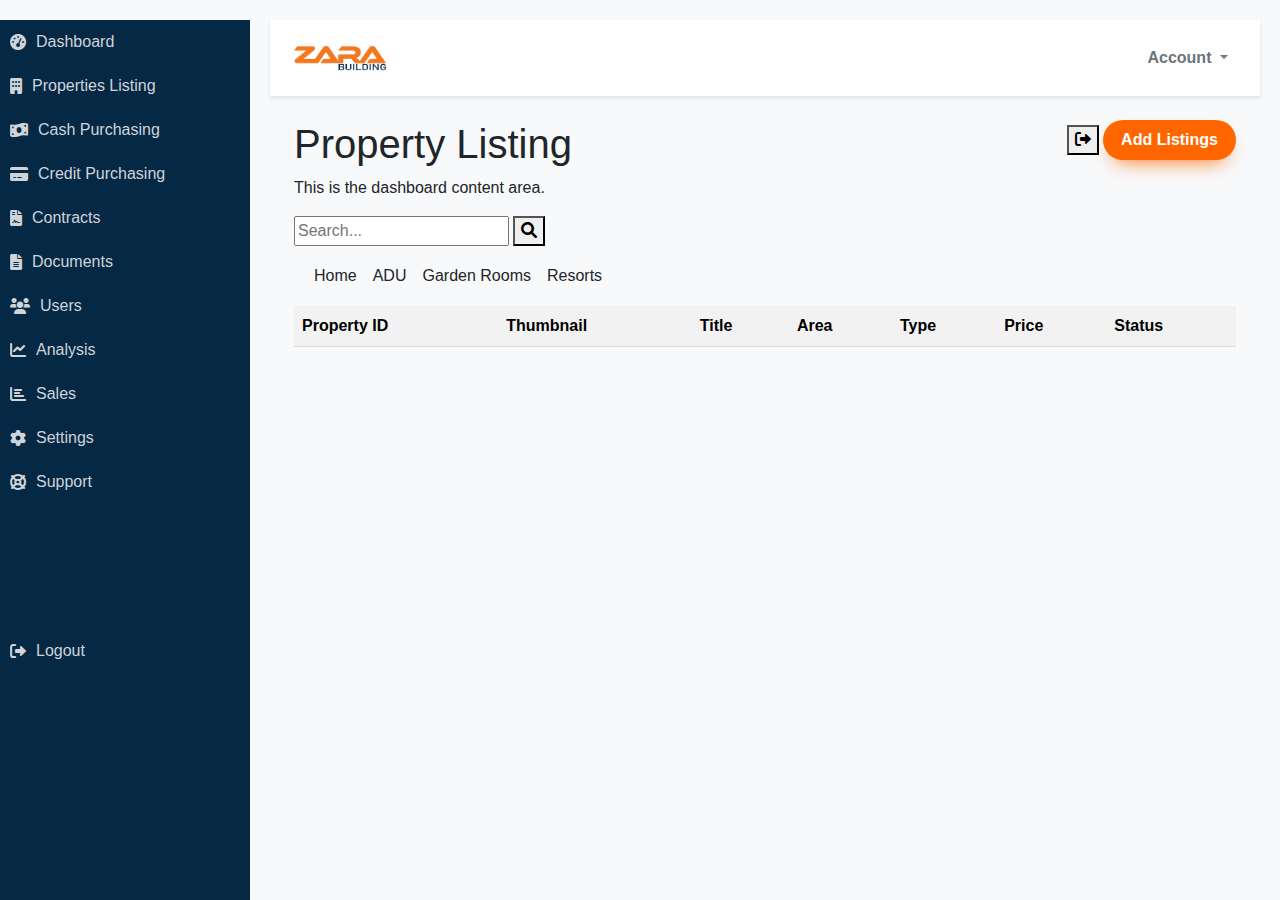
<file: propertylisting-gardenroom.html>
<!DOCTYPE html>
<html lang="en">

<head>
  <meta charset="UTF-8">
  <meta name="viewport" content="width=device-width, initial-scale=1.0">
  <title>Dashboard</title>
  <link href="https://cdn.jsdelivr.net/npm/bootstrap@5.3.0-alpha1/dist/css/bootstrap.min.css" rel="stylesheet">
  <link href="https://cdnjs.cloudflare.com/ajax/libs/font-awesome/6.0.0-beta3/css/all.min.css" rel="stylesheet">
  <link rel="stylesheet" href="css/dashboard.css">

</head>

<body>


  <div class="sidebar">

    <ul class="nav flex-column">

      <li class="nav-item">
        <a class="nav-link active" href="#"><i class="fas fa-tachometer-alt"></i> Dashboard</a>
      </li>
      <li class="nav-item">
        <a class="nav-link" href="property-listing.html"><i class="fas fa-building"></i> Properties Listing</a>
      </li>
      <li class="nav-item">
        <a class="nav-link" href="cash-purchasing.html"><i class="fas fa-money-bill-wave"></i> Cash Purchasing</a>
      </li>

      <li class="nav-item">
        <a class="nav-link" href="cradit-purchasing.html"><i class="fas fa-credit-card"></i> Credit Purchasing</a>
      </li>
      <li class="nav-item">
        <a class="nav-link" href="contracts.html"><i class="fas fa-file-contract"></i> Contracts</a>
      </li>
      <li class="nav-item">
        <a class="nav-link" href="document.html"><i class="fas fa-file-alt"></i> Documents</a>
      </li>
      <li class="nav-item">
        <a class="nav-link" href="user.html"><i class="fas fa-users"></i> Users</a>
      </li>
      <li class="nav-item">
        <a class="nav-link" href="#"><i class="fas fa-chart-line"></i> Analysis</a>
      </li>
      <li class="nav-item">
        <a class="nav-link" href="#"><i class="fas fa-chart-bar"></i> Sales</a>
      </li>
      <li class="nav-item">
        <a class="nav-link" href="#"><i class="fas fa-cog"></i> Settings</a>
      </li>
      <li class="nav-item">
        <a class="nav-link" href="#"><i class="fas fa-life-ring"></i> Support</a>
      </li>
      <li class="nav-item logout">
        <a class="nav-link" href="#"><i class="fas fa-sign-out-alt"></i> Logout</a>
      </li>
    </ul>
  </div>


  <div class="dashboard-content">

    <header class="header">
      <div class="header-logo">
        <img src="assets/images/logo.png" alt="Logo">
      </div>
      <div class="dropdown">
        <button class="btn dropdown-toggle" type="button" id="dropdownMenuButton" data-bs-toggle="dropdown"
          aria-expanded="false">
          Account
        </button>
        <ul class="dropdown-menu" aria-labelledby="dropdownMenuButton">
          <li><a class="dropdown-item" href="#">Account 1</a></li>
          <li><a class="dropdown-item" href="#">Account 2</a></li>
          <li><a class="dropdown-item" href="#">Account 3</a></li>

        </ul>
      </div>
    </header>


    <!-- <div class="container mt-4">
    <h1>Property Listing</h1>
    <p>This is the dashboard content area.</p>
    
  </div> -->
    <div class="container mt-4">
      <!-- <nav class="navbar navbar-expand-lg navbar-light bg-light">
        <div class="container-fluid">
        
          <button class="navbar-toggler" type="button" data-bs-toggle="collapse" data-bs-target="#navbarNav"
            aria-controls="navbarNav" aria-expanded="false" aria-label="Toggle navigation">
            <span class="navbar-toggler-icon"></span>
          </button>
          <div class="collapse navbar-collapse" id="navbarNav">
            <ul class="navbar-nav">
              <li class="nav-item">
                <a class="nav-link" href="#">Home</a>
              </li>
              <li class="nav-item">
                <a class="nav-link" href="#">ADU</a>
              </li>
              <li class="nav-item">
                <a class="nav-link" href="#">Garden Rooms</a>
              </li>
              <li class="nav-item">
                <a class="nav-link" href="#">Resorts</a>
              </li>
            </ul>
          </div>
        </div>
      </nav> -->

      <div class="container mt-4">
        <div class="upper-portion-e" style="display: flex; flex-direction: row; justify-content: space-between;">
          <div class="upper-portion-e-text">
        <h1>Property Listing</h1>
        <p>This is the dashboard content area.</p>
      </div>
        <!-- list button  -->
        <div class="buttons-container">
          <button class="exit-button"><i class="fas fa-sign-out-alt"></i></button>
          <button class="button-34">Add Listings</button>
        </div>
        </div>
        <div class="search-icon-area">
          <div class="search-container">
            <input type="text" id="search-input" class="search-input" placeholder="Search...">
            <button id="search-btn" class="search-btn"><i class="fas fa-search"></i></button>
          </div>
          
        </div>
        <nav class="navbar navbar-expand-lg navbar-light bg-light">
          <div class="container-fluid">
            <!-- <a class="navbar-brand" href="#">Navbar</a> -->
            <button class="navbar-toggler" type="button" data-bs-toggle="collapse" data-bs-target="#navbarNav"
              aria-controls="navbarNav" aria-expanded="false" aria-label="Toggle navigation">
              <span class="navbar-toggler-icon"></span>
            </button>
            <div class="collapse navbar-collapse" id="navbarNav">
              <ul class="navbar-nav">
                <li class="nav-item">
                  <a class="nav-link" href="property-listing.html">Home</a>
                </li>
                <li class="nav-item">
                  <a class="nav-link" href="propertylisting-adu.html">ADU</a>
                </li>
                <li class="nav-item">
                  <a class="nav-link" href="propertylisting-gardenroom.html">Garden Rooms</a>
                </li>
                <li class="nav-item">
                  <a class="nav-link" href="propertylisting-resort.html">Resorts</a>
                </li>
              </ul>
            </div>
          </div>
        </nav>
        <table class="table">
          <thead>
            <tr>
              <th>Property ID</th>
              <th>Thumbnail</th>
              <th>Title</th>
              <th>Area</th>
              <th>Type</th>
              <th>Price</th>
              <th>Status</th>



            </tr>
          </thead>
          <!-- <tbody>
        <tr>
          <td>1</td>
          <td>Property A</td>
          <td>City X</td>
          <td>$100,000</td>
        </tr>
        <tr>
          <td>2</td>
          <td>Property B</td>
          <td>City Y</td>
          <td>$150,000</td>
        </tr>
       
      </tbody> -->
        </table>
      </div>

    </div>


    <script src="https://cdn.jsdelivr.net/npm/bootstrap@5.3.0-alpha1/dist/js/bootstrap.bundle.min.js"></script>
    <script>
      document.getElementById("search-btn").addEventListener("click", function() {
  var searchTerm = document.getElementById("search-input").value;
  // You can implement your search logic here, such as fetching search results, etc.
  console.log("Searching for:", searchTerm);
});


    </script>
</body>

</html>
</file>
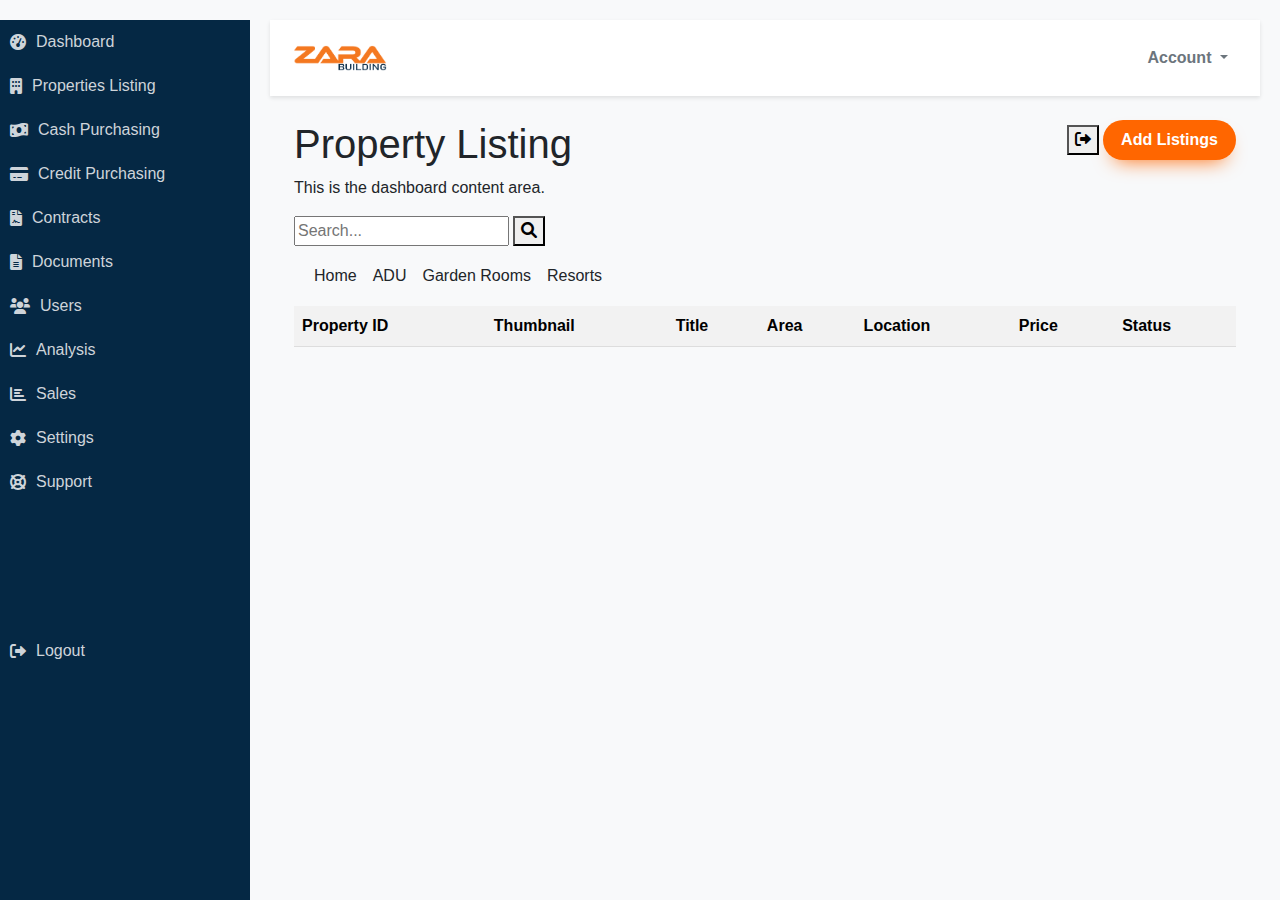
<file: propertylisting-resort.html>
<!DOCTYPE html>
<html lang="en">

<head>
  <meta charset="UTF-8">
  <meta name="viewport" content="width=device-width, initial-scale=1.0">
  <title>Dashboard</title>
  <link href="https://cdn.jsdelivr.net/npm/bootstrap@5.3.0-alpha1/dist/css/bootstrap.min.css" rel="stylesheet">
  <link href="https://cdnjs.cloudflare.com/ajax/libs/font-awesome/6.0.0-beta3/css/all.min.css" rel="stylesheet">
  <link rel="stylesheet" href="css/dashboard.css">

</head>

<body>


  <div class="sidebar">

    <ul class="nav flex-column">

      <li class="nav-item">
        <a class="nav-link active" href="#"><i class="fas fa-tachometer-alt"></i> Dashboard</a>
      </li>
      <li class="nav-item">
        <a class="nav-link" href="property-listing.html"><i class="fas fa-building"></i> Properties Listing</a>
      </li>
      <li class="nav-item">
        <a class="nav-link" href="cash-purchasing.html"><i class="fas fa-money-bill-wave"></i> Cash Purchasing</a>
      </li>

      <li class="nav-item">
        <a class="nav-link" href="cradit-purchasing.html"><i class="fas fa-credit-card"></i> Credit Purchasing</a>
      </li>
      <li class="nav-item">
        <a class="nav-link" href="contracts.html"><i class="fas fa-file-contract"></i> Contracts</a>
      </li>
      <li class="nav-item">
        <a class="nav-link" href="document.html"><i class="fas fa-file-alt"></i> Documents</a>
      </li>
      <li class="nav-item">
        <a class="nav-link" href="user.html"><i class="fas fa-users"></i> Users</a>
      </li>
      <li class="nav-item">
        <a class="nav-link" href="#"><i class="fas fa-chart-line"></i> Analysis</a>
      </li>
      <li class="nav-item">
        <a class="nav-link" href="#"><i class="fas fa-chart-bar"></i> Sales</a>
      </li>
      <li class="nav-item">
        <a class="nav-link" href="#"><i class="fas fa-cog"></i> Settings</a>
      </li>
      <li class="nav-item">
        <a class="nav-link" href="#"><i class="fas fa-life-ring"></i> Support</a>
      </li>
      <li class="nav-item logout">
        <a class="nav-link" href="#"><i class="fas fa-sign-out-alt"></i> Logout</a>
      </li>
    </ul>
  </div>


  <div class="dashboard-content">

    <header class="header">
      <div class="header-logo">
        <img src="assets/images/logo.png" alt="Logo">
      </div>
      <div class="dropdown">
        <button class="btn dropdown-toggle" type="button" id="dropdownMenuButton" data-bs-toggle="dropdown"
          aria-expanded="false">
          Account
        </button>
        <ul class="dropdown-menu" aria-labelledby="dropdownMenuButton">
          <li><a class="dropdown-item" href="#">Account 1</a></li>
          <li><a class="dropdown-item" href="#">Account 2</a></li>
          <li><a class="dropdown-item" href="#">Account 3</a></li>

        </ul>
      </div>
    </header>


    <!-- <div class="container mt-4">
    <h1>Property Listing</h1>
    <p>This is the dashboard content area.</p>
    
  </div> -->
    <div class="container mt-4">
      <!-- <nav class="navbar navbar-expand-lg navbar-light bg-light">
        <div class="container-fluid">
        
          <button class="navbar-toggler" type="button" data-bs-toggle="collapse" data-bs-target="#navbarNav"
            aria-controls="navbarNav" aria-expanded="false" aria-label="Toggle navigation">
            <span class="navbar-toggler-icon"></span>
          </button>
          <div class="collapse navbar-collapse" id="navbarNav">
            <ul class="navbar-nav">
              <li class="nav-item">
                <a class="nav-link" href="#">Home</a>
              </li>
              <li class="nav-item">
                <a class="nav-link" href="#">ADU</a>
              </li>
              <li class="nav-item">
                <a class="nav-link" href="#">Garden Rooms</a>
              </li>
              <li class="nav-item">
                <a class="nav-link" href="#">Resorts</a>
              </li>
            </ul>
          </div>
        </div>
      </nav> -->

      <div class="container mt-4">
        <div class="upper-portion-e" style="display: flex; flex-direction: row; justify-content: space-between;">
          <div class="upper-portion-e-text">
        <h1>Property Listing</h1>
        <p>This is the dashboard content area.</p>
      </div>
        <!-- list button  -->
        <div class="buttons-container">
          <button class="exit-button"><i class="fas fa-sign-out-alt"></i></button>
          <button class="button-34">Add Listings</button>
        </div>
        </div>
        <div class="search-icon-area">
          <div class="search-container">
            <input type="text" id="search-input" class="search-input" placeholder="Search...">
            <button id="search-btn" class="search-btn"><i class="fas fa-search"></i></button>
          </div>
          
        </div>
        <nav class="navbar navbar-expand-lg navbar-light bg-light">
          <div class="container-fluid">
            <!-- <a class="navbar-brand" href="#">Navbar</a> -->
            <button class="navbar-toggler" type="button" data-bs-toggle="collapse" data-bs-target="#navbarNav"
              aria-controls="navbarNav" aria-expanded="false" aria-label="Toggle navigation">
              <span class="navbar-toggler-icon"></span>
            </button>
            <div class="collapse navbar-collapse" id="navbarNav">
              <ul class="navbar-nav">
                <li class="nav-item">
                  <a class="nav-link" href="property-listing.html">Home</a>
                </li>
                <li class="nav-item">
                  <a class="nav-link" href="propertylisting-adu.html">ADU</a>
                </li>
                <li class="nav-item">
                  <a class="nav-link" href="propertylisting-gardenroom.html">Garden Rooms</a>
                </li>
                <li class="nav-item">
                  <a class="nav-link" href="propertylisting-resort.html">Resorts</a>
                </li>
              </ul>
            </div>
          </div>
        </nav>
        <table class="table">
          <thead>
            <tr>
              <th>Property ID</th>
              <th>Thumbnail</th>
              <th>Title</th>
              <th>Area</th>
              <th>Location</th>
              <th>Price</th>
              <th>Status</th>
              



            </tr>
          </thead>
          <!-- <tbody>
        <tr>
          <td>1</td>
          <td>Property A</td>
          <td>City X</td>
          <td>$100,000</td>
        </tr>
        <tr>
          <td>2</td>
          <td>Property B</td>
          <td>City Y</td>
          <td>$150,000</td>
        </tr>
       
      </tbody> -->
        </table>
      </div>

    </div>


    <script src="https://cdn.jsdelivr.net/npm/bootstrap@5.3.0-alpha1/dist/js/bootstrap.bundle.min.js"></script>
    <script>
      document.getElementById("search-btn").addEventListener("click", function() {
  var searchTerm = document.getElementById("search-input").value;
  // You can implement your search logic here, such as fetching search results, etc.
  console.log("Searching for:", searchTerm);
});


    </script>
</body>

</html>
</file>
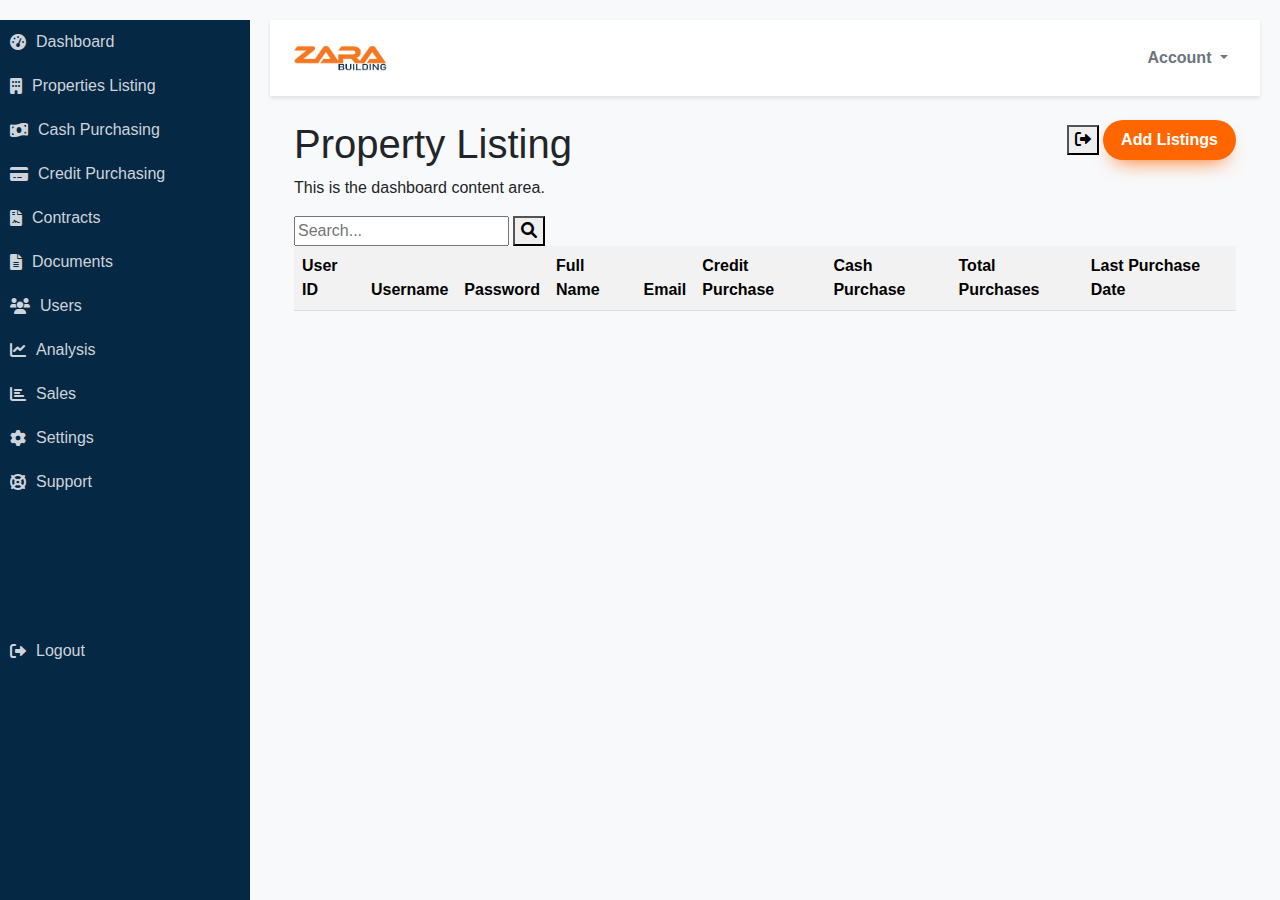
<file: user.html>
<!DOCTYPE html>
<html lang="en">

<head>
  <meta charset="UTF-8">
  <meta name="viewport" content="width=device-width, initial-scale=1.0">
  <title>Dashboard</title>
  <link href="https://cdn.jsdelivr.net/npm/bootstrap@5.3.0-alpha1/dist/css/bootstrap.min.css" rel="stylesheet">
  <link href="https://cdnjs.cloudflare.com/ajax/libs/font-awesome/6.0.0-beta3/css/all.min.css" rel="stylesheet">
  <link rel="stylesheet" href="css/dashboard.css">

</head>

<body>


  <div class="sidebar">

    <ul class="nav flex-column">

      <li class="nav-item">
        <a class="nav-link active" href="#"><i class="fas fa-tachometer-alt"></i> Dashboard</a>
      </li>
      <li class="nav-item">
        <a class="nav-link" href="property-listing.html"><i class="fas fa-building"></i> Properties Listing</a>
      </li>
      <li class="nav-item">
        <a class="nav-link" href="cash-purchasing.html"><i class="fas fa-money-bill-wave"></i> Cash Purchasing</a>
      </li>

      <li class="nav-item">
        <a class="nav-link" href="cradit-purchasing.html"><i class="fas fa-credit-card"></i> Credit Purchasing</a>
      </li>
      <li class="nav-item">
        <a class="nav-link" href="contracts.html"><i class="fas fa-file-contract"></i> Contracts</a>
      </li>
      <li class="nav-item">
        <a class="nav-link" href="document.html"><i class="fas fa-file-alt"></i> Documents</a>
      </li>
      <li class="nav-item">
        <a class="nav-link" href="user.html"><i class="fas fa-users"></i> Users</a>
      </li>
      <li class="nav-item">
        <a class="nav-link" href="#"><i class="fas fa-chart-line"></i> Analysis</a>
      </li>
      <li class="nav-item">
        <a class="nav-link" href="#"><i class="fas fa-chart-bar"></i> Sales</a>
      </li>
      <li class="nav-item">
        <a class="nav-link" href="#"><i class="fas fa-cog"></i> Settings</a>
      </li>
      <li class="nav-item">
        <a class="nav-link" href="#"><i class="fas fa-life-ring"></i> Support</a>
      </li>
      <li class="nav-item logout">
        <a class="nav-link" href="#"><i class="fas fa-sign-out-alt"></i> Logout</a>
      </li>
    </ul>
  </div>


  <div class="dashboard-content">

    <header class="header">
      <div class="header-logo">
        <img src="assets/images/logo.png" alt="Logo">
      </div>
      <div class="dropdown">
        <button class="btn dropdown-toggle" type="button" id="dropdownMenuButton" data-bs-toggle="dropdown"
          aria-expanded="false">
          Account
        </button>
        <ul class="dropdown-menu" aria-labelledby="dropdownMenuButton">
          <li><a class="dropdown-item" href="#">Account 1</a></li>
          <li><a class="dropdown-item" href="#">Account 2</a></li>
          <li><a class="dropdown-item" href="#">Account 3</a></li>

        </ul>
      </div>
    </header>


    <!-- <div class="container mt-4">
    <h1>Property Listing</h1>
    <p>This is the dashboard content area.</p>
    
  </div> -->
    <div class="container mt-4">
      <!-- <nav class="navbar navbar-expand-lg navbar-light bg-light">
        <div class="container-fluid">
        
          <button class="navbar-toggler" type="button" data-bs-toggle="collapse" data-bs-target="#navbarNav"
            aria-controls="navbarNav" aria-expanded="false" aria-label="Toggle navigation">
            <span class="navbar-toggler-icon"></span>
          </button>
          <div class="collapse navbar-collapse" id="navbarNav">
            <ul class="navbar-nav">
              <li class="nav-item">
                <a class="nav-link" href="#">Home</a>
              </li>
              <li class="nav-item">
                <a class="nav-link" href="#">ADU</a>
              </li>
              <li class="nav-item">
                <a class="nav-link" href="#">Garden Rooms</a>
              </li>
              <li class="nav-item">
                <a class="nav-link" href="#">Resorts</a>
              </li>
            </ul>
          </div>
        </div>
      </nav> -->

      <div class="container mt-4">
        <div class="upper-portion-e" style="display: flex; flex-direction: row; justify-content: space-between;">
          <div class="upper-portion-e-text">
        <h1>Property Listing</h1>
        <p>This is the dashboard content area.</p>
      </div>
        <!-- list button  -->
        <div class="buttons-container">
          <button class="exit-button"><i class="fas fa-sign-out-alt"></i></button>
          <button class="button-34">Add Listings</button>
        </div>
        </div>
        <div class="search-icon-area">
          <div class="search-container">
            <input type="text" id="search-input" class="search-input" placeholder="Search...">
            <button id="search-btn" class="search-btn"><i class="fas fa-search"></i></button>
          </div>
          
        </div>
        <!-- <nav class="navbar navbar-expand-lg navbar-light bg-light">
          <div class="container-fluid">
            <button class="navbar-toggler" type="button" data-bs-toggle="collapse" data-bs-target="#navbarNav"
              aria-controls="navbarNav" aria-expanded="false" aria-label="Toggle navigation">
              <span class="navbar-toggler-icon"></span>
            </button>
            <div class="collapse navbar-collapse" id="navbarNav">
              <ul class="navbar-nav">
                <li class="nav-item">
                  <a class="nav-link" href="#">Home</a>
                </li>
                <li class="nav-item">
                  <a class="nav-link" href="#">ADU</a>
                </li>
                <li class="nav-item">
                  <a class="nav-link" href="#">Garden Rooms</a>
                </li>
                <li class="nav-item">
                  <a class="nav-link" href="#">Resorts</a>
                </li>
              </ul>
            </div>
          </div>
        </nav> -->
        <table class="table">
          <thead>
            <tr>
              
              <th>User ID</th>
              <th>Username</th>
              <th>Password</th>
              <th>Full Name</th>
              <th>Email</th>
              <th>Credit Purchase</th>
              <th>Cash Purchase</th>
              <th>Total Purchases</th>
              <th>Last Purchase Date</th>
             

            </tr>
          </thead>
          <!-- <tbody>
        <tr>
          <td>1</td>
          <td>Property A</td>
          <td>City X</td>
          <td>$100,000</td>
        </tr>
        <tr>
          <td>2</td>
          <td>Property B</td>
          <td>City Y</td>
          <td>$150,000</td>
        </tr>
       
      </tbody> -->
        </table>
      </div>

    </div>


    <script src="https://cdn.jsdelivr.net/npm/bootstrap@5.3.0-alpha1/dist/js/bootstrap.bundle.min.js"></script>
    <script>
      document.getElementById("search-btn").addEventListener("click", function() {
  var searchTerm = document.getElementById("search-input").value;
  // You can implement your search logic here, such as fetching search results, etc.
  console.log("Searching for:", searchTerm);
});


    </script>
</body>

</html>
</file>
<file: css/dashboard.css>
body {
      font-family: 'Segoe UI', Tahoma, Geneva, Verdana, sans-serif;
      background-color: #f8f9fa;
      margin: 0;
      padding: 0;
    }
    
    .sidebar {
      width: 250px;
      /* background-color: 052844; */
      background-color: #052844;
      color: #fff;
      position: fixed;
      height: 100%;
      margin-top: 20px;
      
    }
    
    .sidebar-logo {
      text-align: center;
      padding: 20px 0;
    }
    
    .sidebar-logo img {
      width: 80%;
    }
    
    .nav-link {
      color: #ced4da;
    }
    
    .nav-link:hover {
      color: #fff;
    }
    
    .dropdown-menu {
      background-color: rgb(180, 177, 177);
      color: #fff;
    }
    
    .dropdown-item:hover {
      background-color: #495057;
    }
    
    .dashboard-content {
      margin-left: 250px;
      padding: 20px;
    }
    
    .header {
      background-color: #fff;
      box-shadow: 0 2px 4px rgba(0, 0, 0, 0.1);
      padding: 20px;
      display: flex;
      justify-content: space-between;
      align-items: center;
    }
    
    .header-logo img {
      width: 100px;
    }
    
    .dropdown-toggle {
      background-color: transparent;
      border: none;
      color: #6c757d;
      font-weight: bold;
    }
    
    .dropdown-toggle:hover {
      color: #212529;
    }
    .nav-item.active .nav-link {
  background-color: orange;
  border-radius: 10px; /* Adjust the border radius as needed */
  color: white; /* Change text color to ensure visibility */
}
.nav-item {
  display: flex;
  align-items: center;
}
.logout {
  margin-top: 50%;
}
.nav-link {
  display: flex;
  align-items: center;
  padding: 10px; /* Adjust padding as needed */
}

.nav-link i {
  margin-right: 10px; /* Adjust margin between icon and text */
}
.table {
  width: 100%;
  border-collapse: collapse;
}

.table th, .table td {
  padding: 8px;
  text-align: left;
  border-bottom: 1px solid #ddd;
}

.table th {
  background-color: #f2f2f2;
  font-weight: bold;
}

.navbar {
  background-color: #f8f9fa; /* Background color */
}

.navbar-brand {
  color: #212529; /* Text color */
}

.navbar-nav .nav-link {
  color: #212529; /* Text color */
}

.navbar-nav .nav-link:hover {
  color: #F47820; /* Hover color */
}




.navbar {
  background-color: #f8f9fa; /* Background color */
}

.navbar-brand {
  color: #212529; /* Text color */
}

.navbar-nav .nav-link {
  color: #212529; /* Text color */
  position: relative;
}

.navbar-nav .nav-link.active {
  color: #ff6600; /* Active text color */
}

.navbar-nav .nav-link.active::after {
  content: "";
  display: block;
  position: absolute;
  left: 0;
  bottom: -2px;
  width: 100%;
  height: 2px;
  background-color: #ff6600; /* Active underline color */
  border-bottom:#ff6600; ;
}





/* CSS */
.button-34 {
  background: #ff6600;
  border-radius: 100px;
  box-shadow: #ff6600 0 10px 20px -10px;
  box-sizing: border-box;
  color: #FFFFFF;
  cursor: pointer;
  font-family: Inter,Helvetica,"Apple Color Emoji","Segoe UI Emoji",NotoColorEmoji,"Noto Color Emoji","Segoe UI Symbol","Android Emoji",EmojiSymbols,-apple-system,system-ui,"Segoe UI",Roboto,"Helvetica Neue","Noto Sans",sans-serif;
  font-size: 16px;
  font-weight: 700;
  line-height: 24px;
  opacity: 1;
  outline: 0 solid transparent;
  padding: 8px 18px;
  user-select: none;
  -webkit-user-select: none;
  touch-action: manipulation;
  width: fit-content;
  word-break: break-word;
  border: 0;
}
/* .buttons-container {
  gap: 100px;
} */
</file>
